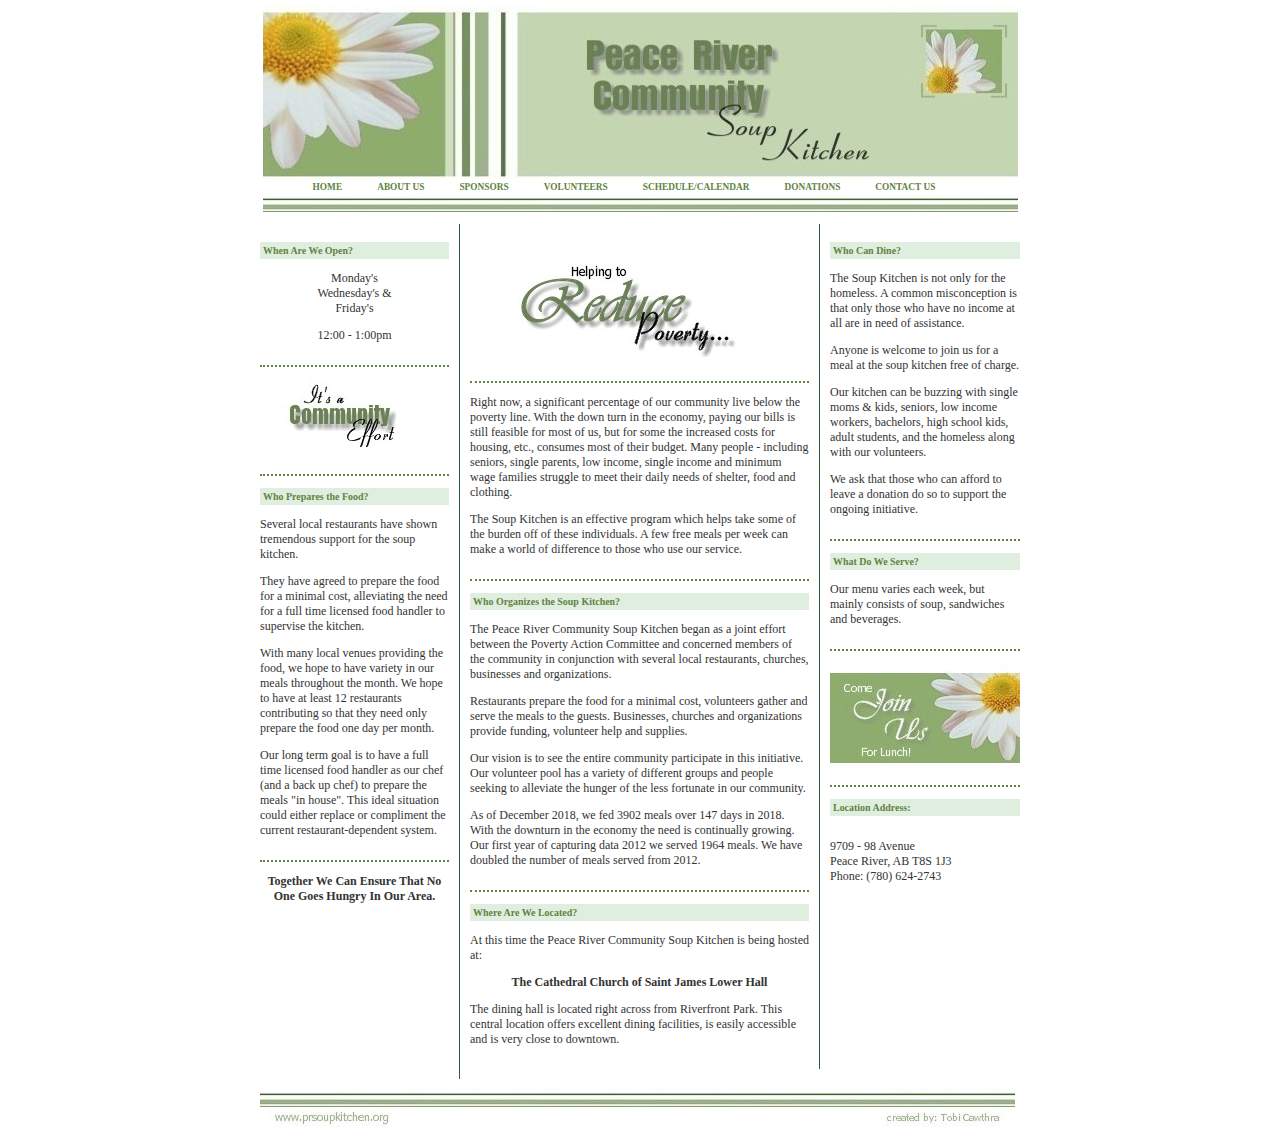
<file: aboutus.html>
<html>
  <head>
    <title>Peace River Community Soup Kitchen - About Us</title>

<link rel="stylesheet" type="text/css"
href="style.css" />

</head> 
<body>

  <font face="Verdana">

<img src="images/banner.jpg"><br>

	<a class="toolbar" href="index.html">
HOME</a>
	<a class="toolbar" href="aboutus.html">
ABOUT US</a>
	<a class="toolbar" href="sponsors.html">
SPONSORS</a>
	<a class="toolbar" href="volunteers.html">
VOLUNTEERS</a>
	<a class="toolbar" href="http://www.my.calendars.net/prsoupkitchen">
SCHEDULE/CALENDAR</a>
	<a class="toolbar" href="donations.html">
DONATIONS</a>

	<a class="toolbar" href="contactus.html">
CONTACT US</a><br>

<img src="images/stripe.jpg"><p>


<div id="frame">

<!-- left column -->
<div id="lh-col">


<h5>When Are We Open?</h5>
<p><div align="center">

	Monday's <br>
	Wednesday's & <br>
	Friday's </p>
<p>
	12:00 - 1:00pm </p> </div>


<p class="dotted"></p>

<img src="images/communityeffort.jpg">

<p class="dotted"></p>


<h5>Who Prepares the Food?</h5>

<p>Several local restaurants have shown tremendous support for the soup kitchen.  </p>
<p>They have agreed to prepare the food for a minimal cost, alleviating the need for 
a full time licensed food handler to supervise the kitchen.</p>
<p>With many local venues providing the food, we hope to have variety in our meals throughout 
the month.  We hope to have at least 12 restaurants contributing so that they need only prepare the food
one day per month.</p>

<p>Our long term goal is to have a full time licensed food handler as our chef (and a back up chef) to prepare
the meals "in house".  This ideal situation could either replace or compliment the current restaurant-dependent system. </p>
<p class="dotted"></p>

<div align="center"><b> Together We Can Ensure That No One Goes Hungry In Our Area.</b>

</div>

<br><br><br><br><br><br><br><br><br><br><br>

</div>

<!-- end of left column -->




<!-- mid column -->
<div id="mid-col">

<img src="images/reducepoverty.jpg">
<p class="dotted"></p>

<p>Right now, a significant percentage of our community live below the poverty line. With the down turn in the economy, paying our bills is still feasible for most of us, 
but for some the increased costs for housing, etc., consumes most of their budget.
Many people - including seniors, single parents, low income, single income and minimum wage families struggle to
meet their daily needs of shelter, food and clothing.</p>

<p>The Soup Kitchen is an effective program which helps take some of the burden off of these individuals.  A few free
meals per week can make a world of difference to those who use our service.</p>

<p class="dotted"></p>

<h5>Who Organizes the Soup Kitchen?</h5>

<p>The Peace River Community Soup Kitchen began as a joint effort between the Poverty Action 
Committee and concerned members of the community in conjunction with several local restaurants, 
churches, businesses and organizations.</p>
<p>Restaurants prepare the food for a minimal cost, volunteers gather and serve the meals 
to the guests. Businesses, churches and organizations provide funding, volunteer 
help and supplies.</p>
<p>Our vision is to see the entire community participate in this initiative. Our volunteer pool 
	has a variety of different groups and people seeking to alleviate the hunger of the less fortunate in our community.</p>
<p>As of December 2018, we fed 3902 meals over 147 days in 2018. 
	With the downturn in the economy the need is continually growing. 
	Our first year of capturing data 2012 we served 1964 meals. We have doubled the number of meals served from 2012.</p>


<p class="dotted"></p>

<h5>Where Are We Located?</h5>

<p>At this time the Peace River Community Soup Kitchen is being hosted at: </p>

<p><div align="center"><b>The Cathedral Church of Saint James Lower Hall</b></div></p>

The dining hall is located right across from Riverfront Park.  This central location 
offers excellent dining facilities, is easily accessible and is very close to downtown.</p>



</div>
<!-- end of mid column -->



<!-- right column -->
<div id="rh-col">


<h5>Who Can Dine?</h5>

<p>The Soup Kitchen is not only for the homeless.  A common misconception is that only those who
have no income at all are in need of assistance.</p>

<p>Anyone is welcome to join us for a meal at the soup kitchen free of charge.</p>
<p>Our kitchen can be buzzing with single moms & kids, seniors, low income workers, bachelors, 
	high school kids, adult students, and the homeless along with our volunteers.</p>
<p>We ask that those who can afford to leave a donation do so to support the ongoing initiative.</p>


<p class="dotted"></p>

<h5>What Do We Serve?</h5>

<p>Our menu varies each week, but mainly consists of soup, sandwiches and beverages.</p>

<p class="dotted"></p>

<img src="images/flowerjoinus.jpg">


<p class="dotted"></p>

<h5>Location Address:</h5><br>


9709 - 98 Avenue <br>
Peace River, AB  T8S 1J3 <br>
Phone: (780) 624-2743 




</div>
<!-- end of right column -->



<!-- Footer -->
<div id="ftr">

<img src="images/stripebottom.jpg">
prsoupkitchen.org

</div>
<!-- end of Footer -->

  </div>
  </body>
</html>
</file>
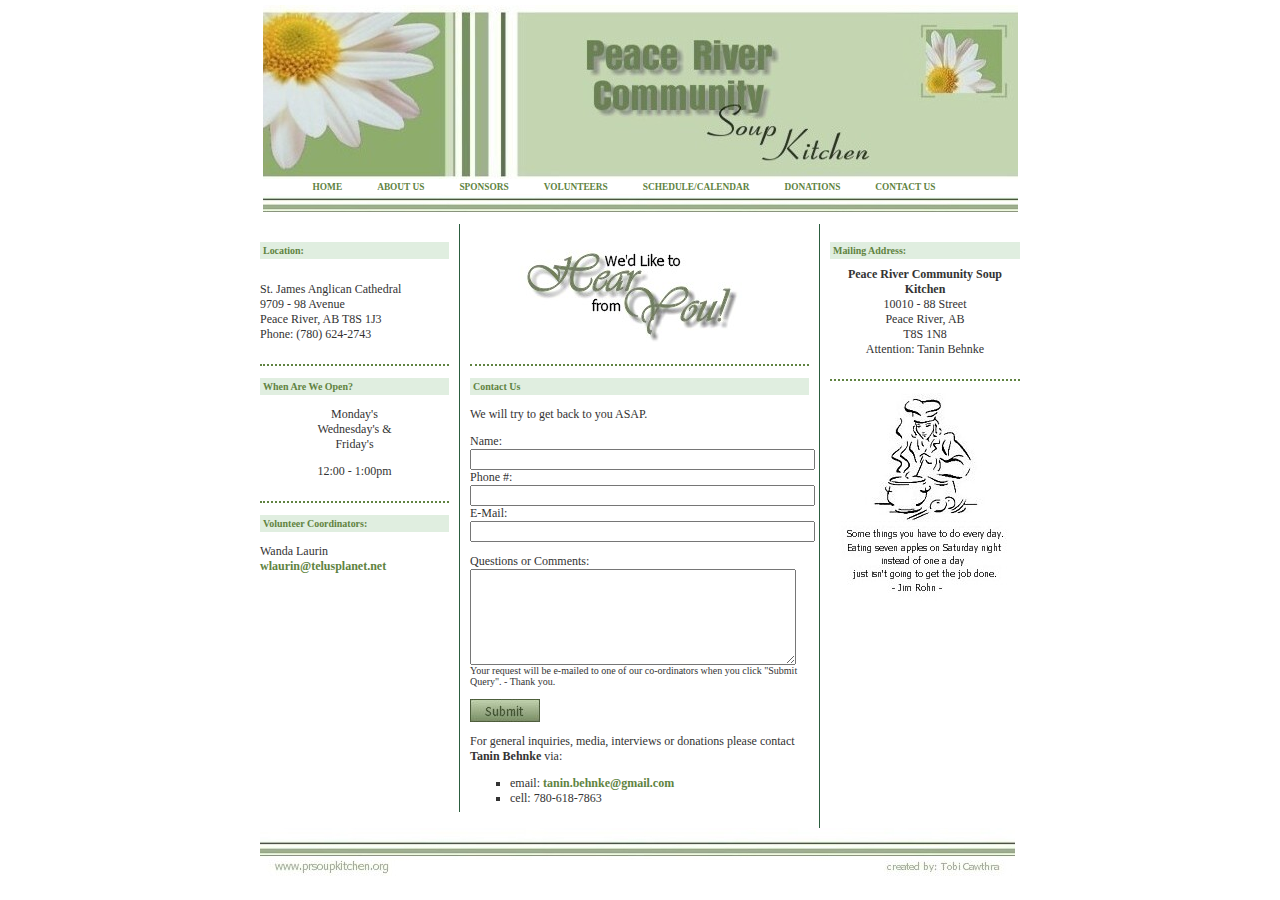
<file: contactus.html>
<html>
  <head>
    <title>Peace River Community Soup Kitchen Contact Us</title>

<link rel="stylesheet" type="text/css"
href="style.css" />

</head> 
<body>


  <font face="Verdana">

<img src="images/banner.jpg"><br>

	<a class="toolbar" href="index.html">
HOME</a>
	<a class="toolbar" href="aboutus.html">
ABOUT US</a>
	<a class="toolbar" href="sponsors.html">
SPONSORS</a>
	<a class="toolbar" href="volunteers.html">
VOLUNTEERS</a>
	<a class="toolbar" href="http://www.my.calendars.net/prsoupkitchen">
SCHEDULE/CALENDAR</a>
	<a class="toolbar" href="donations.html">
DONATIONS</a>

	<a class="toolbar" href="contactus.html">
CONTACT US</a><br>

<img src="images/stripe.jpg"><p>


<div id="frame">

<!-- left column -->
<div id="lh-col">

<h5>Location:</h5><br>

St. James Anglican Cathedral<br>
9709 - 98 Avenue <br>
Peace River, AB  T8S 1J3 <br>
Phone: (780) 624-2743 

<p class="dotted"></p>

<h5>When Are We Open?</h5>
<p><div align="center">

	Monday's <br>
	Wednesday's & <br>
	Friday's </p>
<p>
	12:00 - 1:00pm </p> </div>

<p class="dotted"></p>


<h5>Volunteer Coordinators:</h5><p>

Wanda Laurin<br>
<A href="mailto:wlaurin@telusplanet.net">wlaurin@telusplanet.net </A>
<p>
<p>&nbsp;</p>
<p>&nbsp;</p>
<p>&nbsp;</p>
<p>&nbsp;</p>
<p>&nbsp;</p>
<p>&nbsp;</p>
<p>&nbsp;</p>
<p>&nbsp;</p>
</div>
<!-- end of left column -->




<!-- mid column -->
<div id="mid-col">

<img src="images/hearfromyou.jpg">
<p class="dotted"></p>

<h5>Contact Us</h5>

<p>We will try to get back to you ASAP.</p>


<FORM METHOD="POST" ACTION="mailto:tanin.behnke@gmail.com?subject= General Inquiry - Soup Kitchen" ENCTYPE="text/plain">

<font face="verdana">


  Name: &nbsp;  &nbsp;
  <INPUT TYPE="text" NAME="name " SIZE="40"><br>
  Phone #: <INPUT TYPE="text" NAME="phone number " SIZE="40"><br>
  E-Mail: &nbsp; &nbsp; <INPUT TYPE="text" NAME="email " SIZE=" 40"><p>

Questions or Comments:<br>

<TEXTAREA NAME="comment " ROWS=6 COLS=38 WRAP="virtual">
</TEXTAREA><br>

<small>Your request will be e-mailed to one of our co-ordinators when you click "Submit Query".
- Thank you. </small><p>

<INPUT TYPE="image" SRC="images/submit.jpg" HEIGHT="23" WIDTH="70" BORDER=0 ALT="submit">

</FORM>

<p>For general inquiries, media, interviews or donations please contact <b>Tanin Behnke</b> via: 
<ul>
<li>email: <A href="mailto:tanin.behnke@gmail.com">tanin.behnke@gmail.com</A></li>
<li>cell: 780-618-7863</li>
</ul>

</div>
<!-- end of mid column -->



<!-- right column -->
<div id="rh-col">


<h5>Mailing Address:</h5><div align="center">
<b>
Peace River Community Soup Kitchen <br>
</b>
10010 - 88 Street <br>
Peace River, AB <br>
T8S 1N8<br>
Attention: Tanin Behnke
</div>


<p class="dotted"></p>

<div align="center">
<img src="images/chefquote2.jpg"></div>


</div>
<!-- end of right column -->



<!-- Footer -->
<div id="ftr">

<img src="images/stripebottom.jpg">
prsoupkitchen.org

</div>
<!-- end of Footer -->


  </div>
  </body>
</html>
</file>
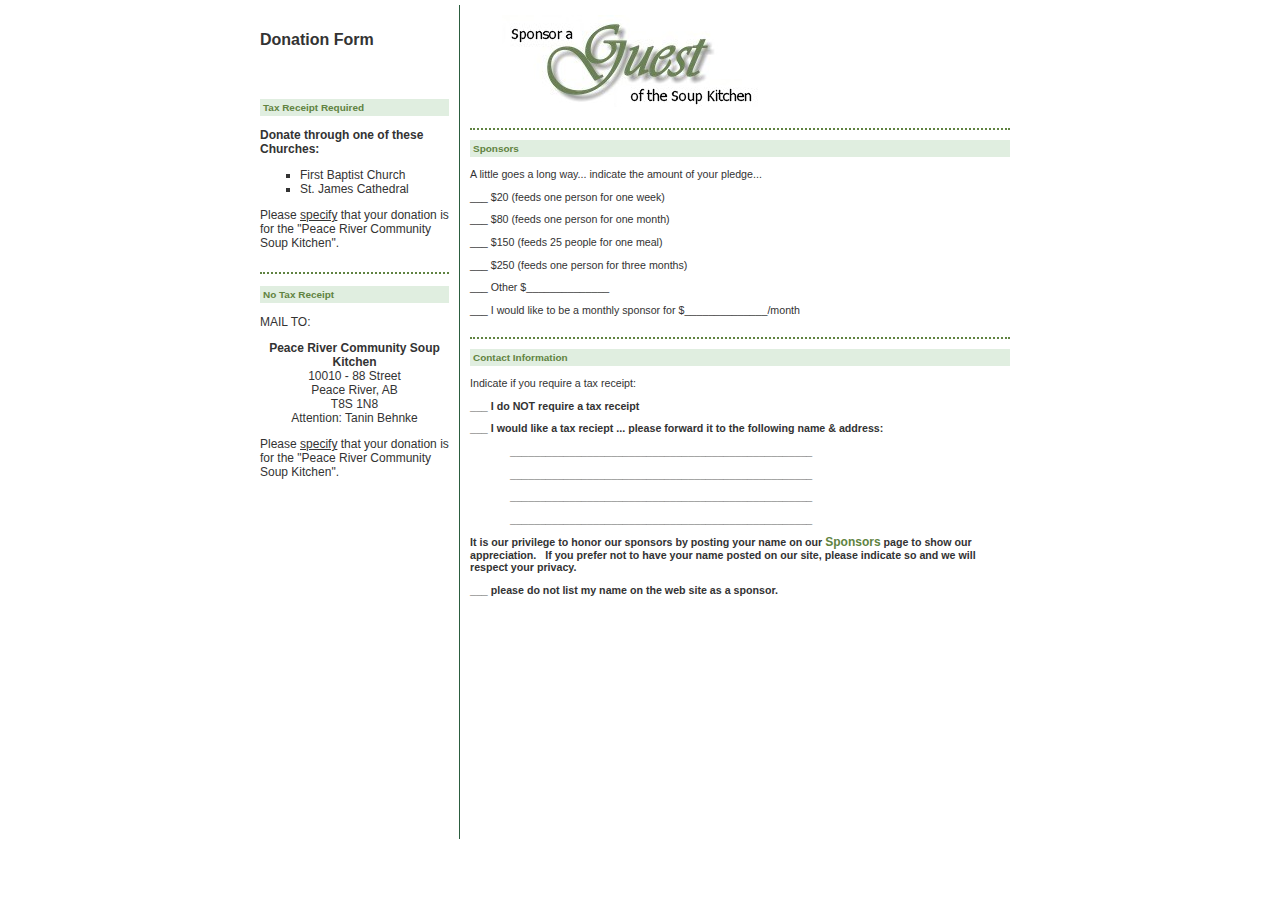
<file: donate.html>
<html>
  <head>
    <title>Peace River Community Soup Kitchen - Donation Form</title>

<link rel="stylesheet" type="text/css"
href="style.css" />
  <style type="text/css">
<!--
.style1 {
	font-size: 12pt;
	font-weight: bold;
}
-->
  </style>
  </head> 
<body>


<div id="frame">



<!-- left column -->
<div id="lh-col">

<p class="style1">Donation Form</p>
<p class="style1">&nbsp;</p>
<h5>Tax Receipt Required</h5>

<p><b>Donate through one of these Churches:</b></p>

<ul><li>First Baptist Church
<li>St. James Cathedral
</ul>

<p> Please <u>specify</u> that your donation is for the "Peace River Community Soup Kitchen".</p>


<p class="dotted"></p>

<h5>No Tax Receipt</h5><p>

<p>MAIL TO:</p><div align="center">
  <p><b>
    
    Peace River Community Soup Kitchen </b><br>
    10010 - 88 Street <br>
    Peace River, AB <br>
    T8S 1N8 <br>
	Attention: Tanin Behnke </p>
  </div>

<p> Please <u>specify</u> that your donation is for the "Peace River Community Soup Kitchen".</p>

<p>&nbsp;</p>
<p>&nbsp;</p>
<p>&nbsp;</p>
<p>&nbsp;</p>
<p>&nbsp;</p>
<p>&nbsp;</p>
<p>&nbsp;</p>
<p>&nbsp;</p>
<p>&nbsp;</p>
<p>&nbsp;</p>
<p>&nbsp;</p>
<p>&nbsp;</p>
<p>&nbsp;</p>
</div>
<!-- end of left column -->



<!-- mid column -->
<div id="mid-col2">


<img src="images/sponsorguest.jpg">

<p class="dotted"></p>



<a><h5>Sponsors</h5></a>

<p>A little goes a long way... indicate the amount of your pledge...</p>

<p>___ $20  (feeds one person for one week) 
<p>___ $80  (feeds one person for one month) 
<p>___ $150 (feeds 25 people for one meal) 
<p>___ $250 (feeds one person for three months)
<p>___ Other $______________  
<p>___ I would like to be a monthly sponsor for $______________/month</p>



<p class="dotted"></p>

<a><h5>Contact Information</h5></a>

<p>Indicate if you require a tax receipt:</p><b>

<p>___ I do NOT require a tax receipt
<p>___ I would like a tax reciept  ... please forward it to the following name & address:
<blockquote>

___________________________________________________ <p>
___________________________________________________ <p>
___________________________________________________ <p>
___________________________________________________ <p>

</blockquote>


<p>It is our privilege to honor our sponsors by posting your name on our <a href="sponsors.html">Sponsors</a> 
page to show our appreciation. &nbsp  If you prefer not to have your name posted on our site, please indicate so and we will respect
your privacy.</p>

<p>___ please <b>do not</b> list my name on the web site as a sponsor.</p>


</div>
<!-- end of mid column -->



<!-- Footer -->
<div id="ftr">

&nbsp

</div>
<!-- end of Footer -->

  
  </body>
</html>
</file>
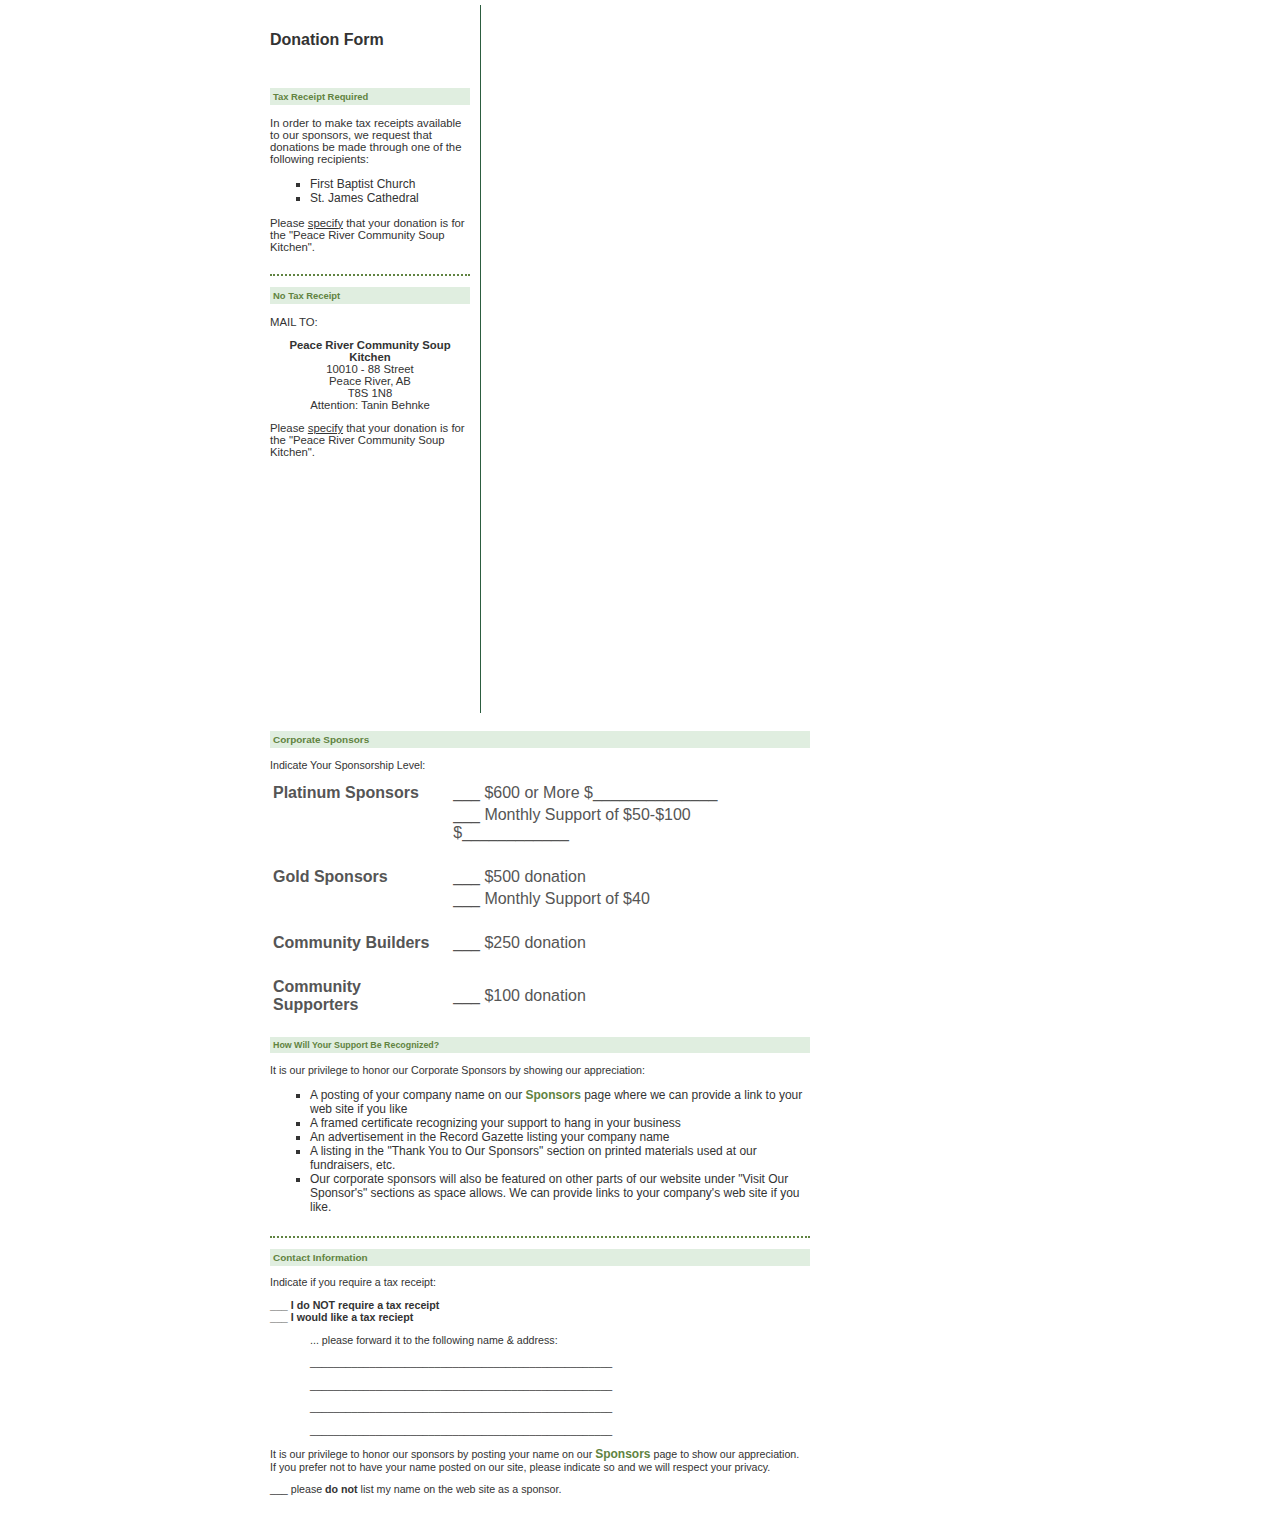
<file: donate2.html>
<html>
  <head>
    <title>Peace River Community Soup Kitchen - Donation Form (Corporate Sponsors)</title>

<link rel="stylesheet" type="text/css"
href="style.css" />

<style type="text/css">
<!--
.style1 {font-weight: bold}
.style2 {
	font-size: 12pt;
	font-weight: bold;
}
-->
</style>
</head> 
<body>


<div id="frame">


<!-- left column -->
<div id="lh-col2">
<p class="style2">Donation Form</p>
<p class="style1">&nbsp;</p>

<h5>Tax Receipt Required</h5>

<p>In order to make tax receipts available to our sponsors, 
we request that donations be made through one of the following recipients:</p>


<ul><li>First Baptist Church
<li>St. James Cathedral
</ul>

<p> Please <u>specify</u> that your donation is for the "Peace River Community Soup Kitchen".</p>


<p class="dotted"></p>

<h5>No Tax Receipt</h5><p>

<p>MAIL TO:</p>
<div align="center"><b>

Peace River Community Soup Kitchen </b><br>
10010 - 88 Street <br>
Peace River, AB <br>
T8S 1N8<br>
Attention: Tanin Behnke </div>

<p> Please <u>specify</u> that your donation is for the "Peace River Community Soup Kitchen".</p>

<p>&nbsp;</p>
<p>&nbsp;</p>
<p>&nbsp;</p>
<p>&nbsp;</p>
<p>&nbsp;</p>
<p>&nbsp;</p>
<p>&nbsp;</p>
<p>&nbsp;</p>
<p>&nbsp;</p>
<p>&nbsp;</p>
</div>
<!-- end of left column -->





<!-- mid column -->
<div id="mid-col2">

<a><h5>Corporate Sponsors</h5></a>

<p>Indicate Your Sponsorship Level:</p>


<table>
<tr>
<td><b>Platinum Sponsors</b>
</td>
<td> ___ $600 or More $______________
</td>
</tr>
<tr>
<td>
</td>
<td> ___ Monthly Support of $50-$100 $____________
</td>
</tr>
<tr>
  <td>&nbsp;</td>
  <td></td></tr>
<tr>
<td><b>Gold Sponsors</b>
</td>
<td>  ___ $500 donation
</td>
</tr>
<tr>
<td>
</td>
<td> ___ Monthly Support of $40
</td>
</tr>
<tr><td>&nbsp;</td><td></td></tr>
<tr>
<td><b>Community Builders</b>
</td>
<td>  ___ $250 donation
</td>
</tr>
<tr><td>&nbsp;</td><td></td></tr>
<tr>
<td><b>Community Supporters</b>
</td>
<td>  ___ $100 donation
</td>
</tr>
</table>

<br>

<h5>How Will Your Support Be Recognized?</h5>
<p>It is our privilege to honor our Corporate Sponsors by showing our appreciation:

<ul>
<li> A posting of your company name on our <a href="sponsors.html">Sponsors</a> page where we can provide a link to your web site if you like
<li> A framed certificate recognizing your support to hang in your business 
<li> An advertisement in the Record Gazette listing your company name
<li> A listing in the "Thank You to Our Sponsors" section on printed materials used at our fundraisers, etc.
<li> Our corporate sponsors will also be featured on other parts of our website under "Visit Our Sponsor's" sections as space allows.
We can provide links to your company's web site if you like.</p>
</ul>


<p class="dotted"></p>

<a><h5>Contact Information</h5></a>

<p>Indicate if you require a tax receipt:</p><b>

<p>___ I do NOT require a tax receipt
<br>___ I would like a tax reciept </b>

<blockquote>
... please forward it to the following name & address:<p>

___________________________________________________ <p>
___________________________________________________ <p>
___________________________________________________ <p>
___________________________________________________ <p>

</blockquote>


<p>It is our privilege to honor our sponsors by posting your name on our <a href="sponsors.html">Sponsors</a> 
page to show our appreciation. &nbsp  If you prefer not to have your name posted on our site, please indicate so and we will respect
your privacy.</p>

<p>___ please <b>do not</b> list my name on the web site as a sponsor.</p>


</div>
<!-- end of mid column -->



<!-- Footer -->
<div id="ftr">

&nbsp

</div>
<!-- end of Footer -->

  
</body>
</html>
</file>
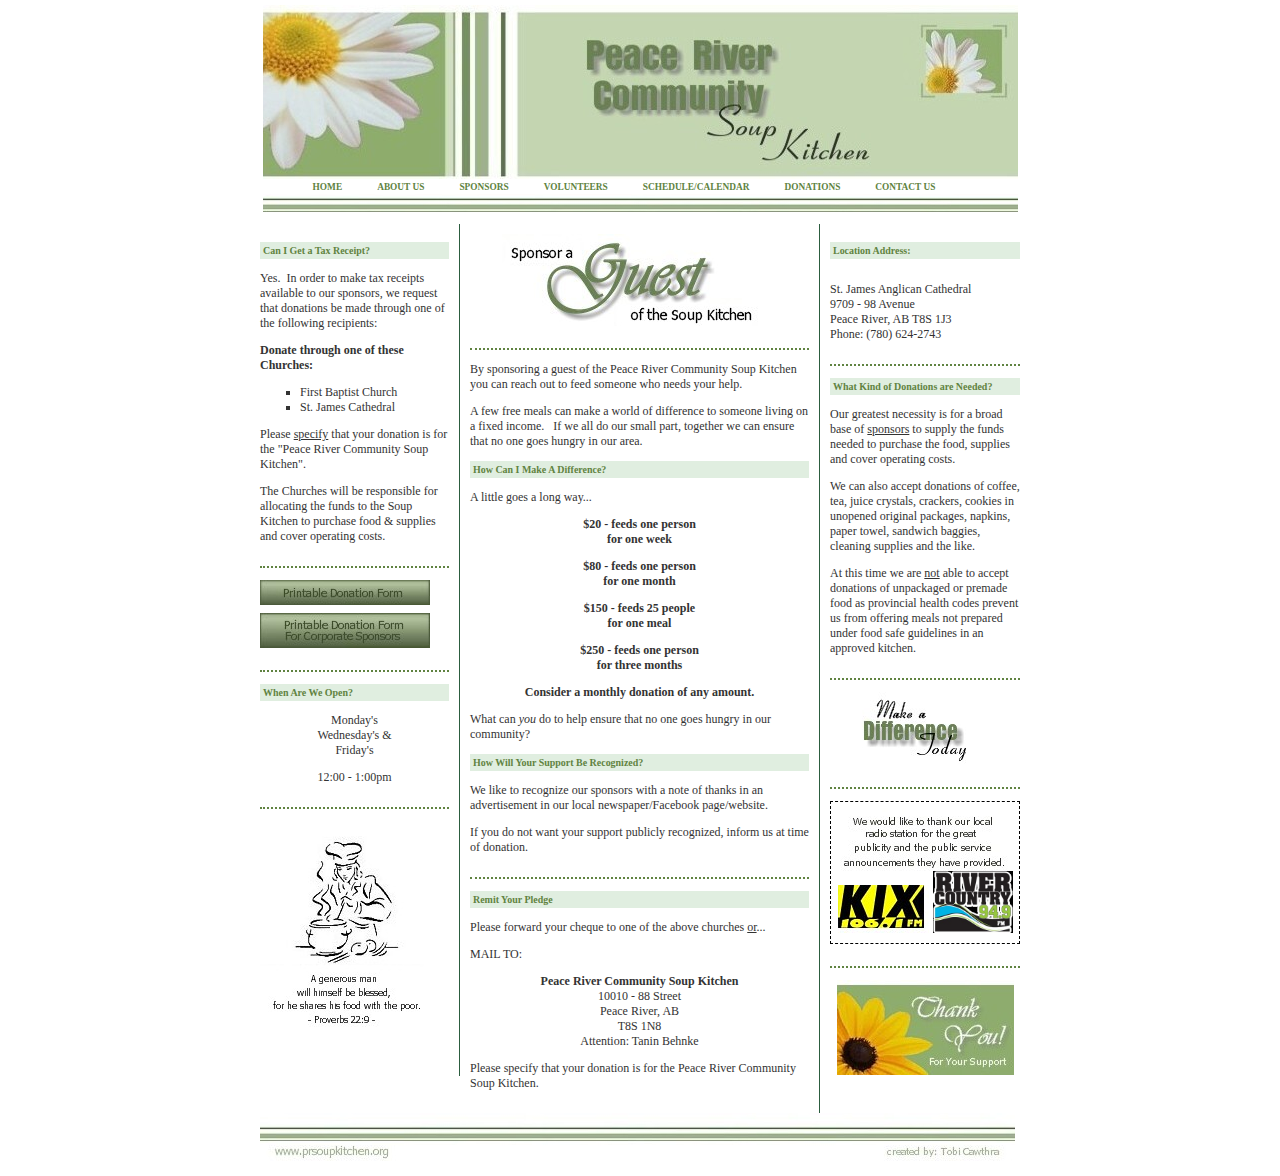
<file: donations.html>
<html>
  <head>
    <title>Peace River Community Soup Kitchen - Donations</title>

<link rel="stylesheet" type="text/css"
href="style.css" />
  </head> 
<body>


  <font face="Verdana">

<img src="images/banner.jpg"><br>

	<a class="toolbar" href="index.html">
HOME</a>
	<a class="toolbar" href="aboutus.html">
ABOUT US</a>
	<a class="toolbar" href="sponsors.html">
SPONSORS</a>
	<a class="toolbar" href="volunteers.html">
VOLUNTEERS</a>
	<a class="toolbar" href="http://www.my.calendars.net/prsoupkitchen">
SCHEDULE/CALENDAR</a>
	<a class="toolbar" href="donations.html">
DONATIONS</a>

	<a class="toolbar" href="contactus.html">
CONTACT US</a><br>

<img src="images/stripe.jpg"><p>

<div id="frame">

<!-- left column -->
<div id="lh-col">



<h5>Can I Get a Tax Receipt?</h5>

<p>Yes.&nbsp; In order to make tax receipts available to our sponsors, 
we request that donations be made through one of the following recipients:</p>

<p><b>Donate through one of these Churches:</b> </p>

<ul>
<li>First Baptist Church
<li>St. James Cathedral
</ul>

<p> Please <u>specify</u> that your donation is for the "Peace River Community Soup Kitchen".</p>

<p> The Churches will  be responsible for allocating the funds 
to the Soup Kitchen to purchase food & supplies and cover operating costs. </p>


<p class="dotted"></p>


<p class="short"><a href="donate.html" target="_top">
  <img src="images/donate.jpg" border=0></a></p>

<p class="short"><a href="donate2.html" target="_top">
  <img src="images/donatecorp.jpg" border=0></a></p>


<p class="dotted"></p>

<h5>When Are We Open?</h5>

<p align="center">Monday's <br/>
Wednesday's & <br/>
  Friday's</p>
  
<p align="center">12:00 - 1:00pm </p>

<p class="dotted"></p>
<br>

<img src="images/chefquote1.jpg">

<p>&nbsp;</p>

</div>

<!-- end of left column -->




<!-- mid column -->
<div id="mid-col">

<img src="images/sponsorguest.jpg">
<p class="dotted"></p>

<p>By sponsoring a guest of the Peace River Community Soup Kitchen you can reach out 
to feed someone who needs your help.</p>

<p>A few free meals can make a world of difference to someone living on a fixed income. &nbsp
If we all do our small part, together we can ensure that no one goes hungry in our area.</p>


<h5>How Can I Make A Difference?</h5>

<p>A little goes a long way...</p><div align="center"><b>

<p>$20 - feeds one person <br> for one week</p>
<p>$80 - feeds one person <br> for one month</p>
<p>$150 - feeds 25 people <br> for one meal</p>
<p>$250 - feeds one person <br> for three months</p>
<p>Consider a monthly donation of any amount.</p></b></div>


<p>What can <i>you</i> do to help ensure that no one goes hungry in our community?</p>


<h5>How Will Your Support Be Recognized?</h5>
<p>We like to recognize our sponsors with a note of thanks in an advertisement in our local
newspaper/Facebook page/website.</p>
<p>If you do not want your support publicly recognized, inform us at time of donation.</p>
<p class="dotted"></p>

<h5>Remit Your Pledge</h5>

<p>Please forward your cheque to  one of the above churches <u>or</u>...</p>

<p>MAIL TO:</p>
<div align="center"><b>

Peace River Community Soup Kitchen </b><br>
10010 - 88 Street
<br>
Peace River, AB <br>
T8S 1N8<br>
Attention: Tanin Behnke </div>

<p>Please specify that your donation is for the Peace River Community Soup Kitchen.</p>

</div>
<!-- end of mid column -->



<!-- right column -->
<div id="rh-col">



<h5>Location Address:</h5><br>

St. James Anglican Cathedral<br>
9709 - 98 Avenue <br>
Peace River, AB  T8S 1J3 <br>
Phone: (780) 624-2743 



<p class="dotted"></p>

<h5>What Kind of Donations are Needed?</h5>

<p>Our greatest necessity is for a broad base of <u>sponsors</u> to supply the funds needed to purchase the food, supplies and cover operating costs.</p>
<p>We can also accept donations of coffee, tea, juice crystals, crackers, cookies in unopened original
packages, napkins, paper towel, sandwich baggies, cleaning supplies and the like.</p>
<p>At this time we are <u>not</u> able to accept donations of unpackaged or premade 
  food as provincial health codes prevent us from offering meals not prepared under food safe guidelines in an approved kitchen.</p>


<p class="dotted"></p>
<img src="images/difference.jpg">
<p class="dotted"></p>

<table class="sample">
<tr>
	<td align="center"><img src="images/radio.jpg" border=0>
<a href="http://www.kix106.net/">
  <img src="images/kix.jpg" border=0></a>
<a href="http://www.ylcountry.com/">
  <img src="images/yl.jpg" border=0 width="80px"></a>
</td>
</tr>
</table>

<p class="dotted"></p>

<div align="center">
<img src="images/flowerthankyou.jpg">
</div>

</div>
<!-- end of right column -->



<!-- Footer -->
<div id="ftr">

<img src="images/stripebottom.jpg">
prsoupkitchen.org

</div>
<!-- end of Footer -->


  </div>
  </body>
</html>
</file>
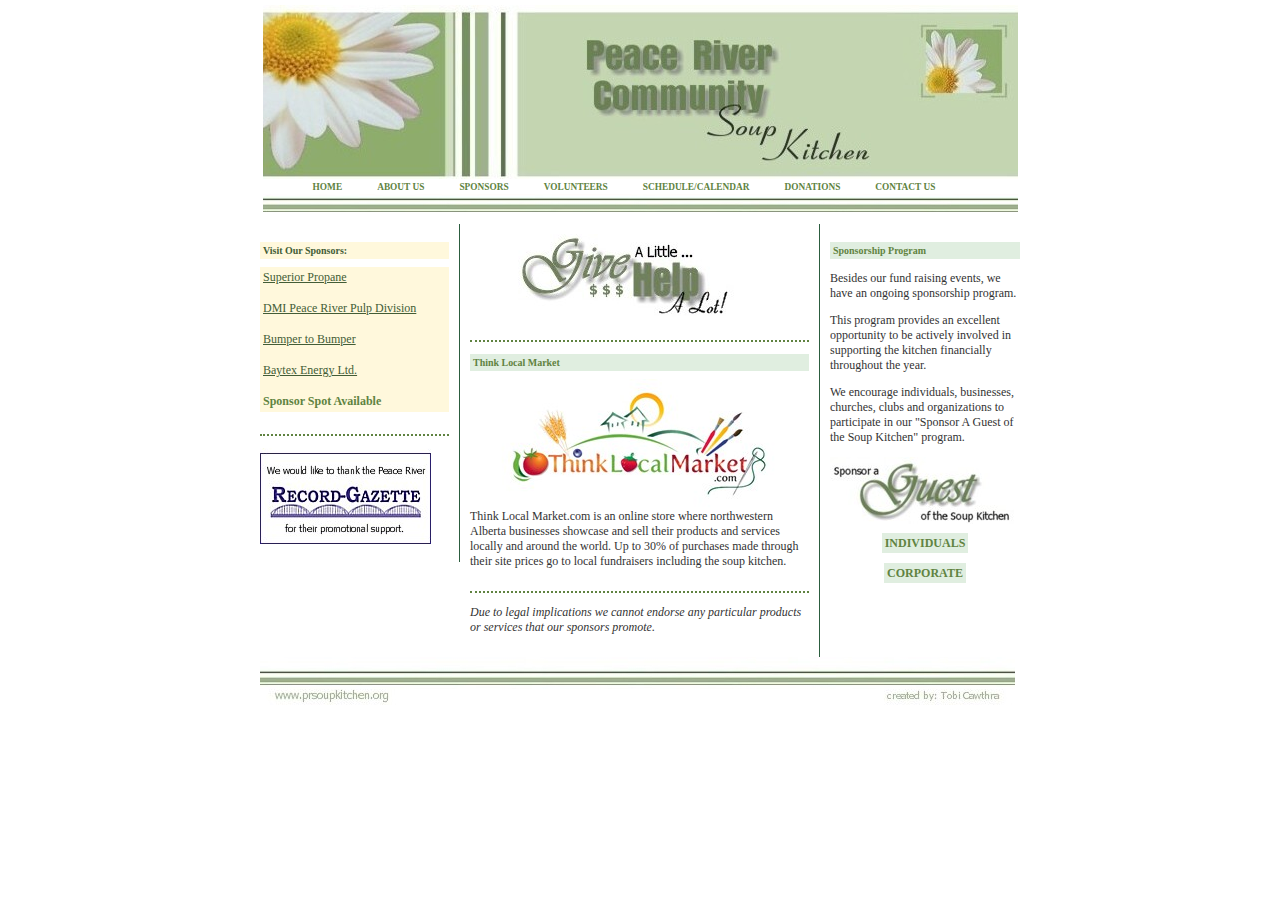
<file: fundraising.html>
<html>
  <head>
    <title>Peace River Community Soup Kitchen - Visit Our Sponsors</title>

<link rel="stylesheet" type="text/css"
href="style.css" />

</head> 
<body>


   <font face="Verdana">

<img src="images/banner.jpg"><br>

	<a class="toolbar" href="index.html">
HOME</a>
	<a class="toolbar" href="aboutus.html">
ABOUT US</a>
	<a class="toolbar" href="sponsors.html">
SPONSORS</a>
	<a class="toolbar" href="volunteers.html">
VOLUNTEERS</a>
	<a class="toolbar" href="http://www.my.calendars.net/prsoupkitchen">
SCHEDULE/CALENDAR</a>
	<a class="toolbar" href="donations.html">
DONATIONS</a>

	<a class="toolbar" href="contactus.html">
CONTACT US</a><br>

<img src="images/stripe.jpg"><p>

<div id="frame">

<!-- left column -->
<div id="lh-col">

<h5 class="sponsor">Visit Our Sponsors:</h5>
<table border="0" bgcolor="#FFF8DC" width=100%><tr><td>

<a class="sponsor" href="http://www.superiorpropane.com/external/bins/index.asp?lang=1" target="_top">
  Superior Propane</a><p>

<p><a class="sponsor" href="http://www.dmi.ca/prpd/" target="top">
DMI Peace River Pulp Division</a></p>

<p><a class="sponsor" href="http://www.bumpertobumper.ca/" target="top">
Bumper to Bumper</a></p>

<p><a class="sponsor" href="http://www.baytex.ab.ca" target="top">
  Baytex Energy Ltd.</a></p>

<p><a href="plug.html">
  Sponsor Spot Available</a></p>
  
</td></tr></table>

<p class="dotted"></p>




<p class="short"><a href="http://www.prrecordgazette.com/" target="_top">
  <img src="images/recordgazette.jpg" border=0></a></p>




</div>
<!-- end of left column -->




<!-- mid column -->
<div id="mid-col">


<img src="images/givealittle.jpg">
<p class="dotted"></p>


<h5>Think Local Market </h5>
<a href="http://www.thinklocalmarket.com" target="_top"><img src="images/thinklocal.jpg" border=0></a>

Think Local Market.com is an online store where northwestern Alberta businesses showcase and sell their products and services locally and around the world. Up to 30% of purchases made through their site prices go to local fundraisers including the soup kitchen.  
<p class="dotted"></p>
<p><i>Due to legal implications we cannot endorse any particular products or services that our sponsors promote.</i></p>


</div>
<!-- end of mid column -->



<!-- right column -->
<div id="rh-col">

<h5>Sponsorship Program</h5>

<p>Besides our fund raising events, we have an ongoing sponsorship program.</p>

<p>This program provides an excellent opportunity to be actively involved in supporting the kitchen
financially throughout the year. </p>

<p>We encourage individuals, businesses, churches, clubs and organizations to participate in our 
"Sponsor A Guest of the Soup Kitchen" program.</p>

<img src="images/sponsorguest2.jpg"><p><div align="center">

<a class="highlight" href="donations.html">
  INDIVIDUALS</a><br><br>

<a class="highlight" href="donations.html#corporate">
  CORPORATE</a><br></div>





</div>
<!-- end of right column -->



<!-- Footer -->
<div id="ftr">

<img src="images/stripebottom.jpg">
prsoupkitchen.org

</div>
<!-- end of Footer -->


  </div>
  </body>
</html>
</file>
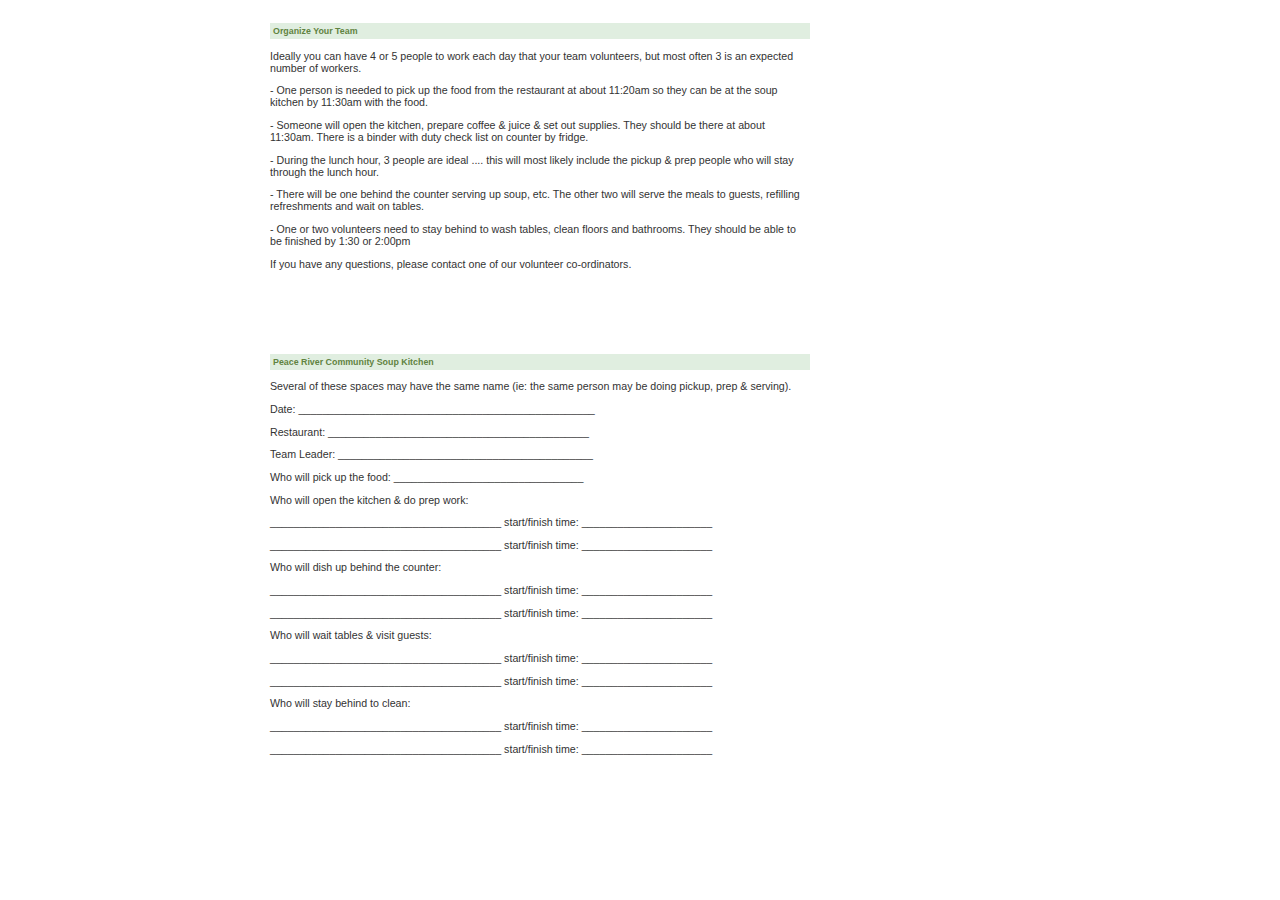
<file: organize.html>
<html>
  <head>
    <title>Peace River Community Soup Kitchen - Organize Your Team</title>

<link rel="stylesheet" type="text/css"
href="style.css" />

</head> 
<body>


<div id="frame">

<!-- left column -->
<div id="mid-col2">

<h5>Organize Your Team</h5><p>


<p>Ideally you can have 4 or 5 people to work each day that your team volunteers, but most often 3 is an expected number of workers.</p>

<p> - One person is needed to pick up the food from the restaurant at about 11:20am so they can be at the soup kitchen by 11:30am with the food.</p>

<p> - Someone will open the kitchen, prepare coffee & juice & set out supplies. They should be there at about 11:30am. There is a binder with duty check list on counter by fridge.</p>

<p> - During the lunch hour, 3 people are ideal .... this will most likely include the pickup & prep people who will stay through the lunch hour.</p>

<p> - There will be one behind the counter serving up soup, etc. The other two will serve the meals to guests, refilling refreshments and wait on tables.</p>

<p> - One or two volunteers need to stay behind to wash tables, clean floors and bathrooms. They should be able to be finished by 1:30 or 2:00pm</p>

<p> If you have any questions, please contact one of our volunteer co-ordinators.</p>


<p>&nbsp;</p>
<p>&nbsp;</p>

</div>
<!-- end of left column -->



<!-- mid column -->
<div id="mid-col2">

<h5>Peace River Community Soup Kitchen</h5>

<p>Several of these spaces may have the same name (ie: the same person 
may be doing pickup, prep & serving).</p>


<p>Date: __________________________________________________ </p>

<p>Restaurant: ____________________________________________ </p>

<p>Team Leader: ___________________________________________ </p>

<p> Who will pick up the food: ________________________________

<p> Who will open the kitchen & do prep work: 

<p> _______________________________________ start/finish time: ______________________

<p> _______________________________________ start/finish time: ______________________

<p> Who will dish up behind the counter:

<p> _______________________________________ start/finish time: ______________________

<p> _______________________________________ start/finish time: ______________________

<p> Who will wait tables & visit guests: 

<p> _______________________________________ start/finish time: ______________________

<p> _______________________________________ start/finish time: ______________________

<p> Who will stay behind to clean: 

<p> _______________________________________ start/finish time: ______________________

<p> _______________________________________ start/finish time: ______________________



</div>
<!-- end of mid column -->



<!-- Footer -->
<div id="ftr">

&nbsp

</div>
<!-- end of Footer -->

  
  </body>
</html>
</file>
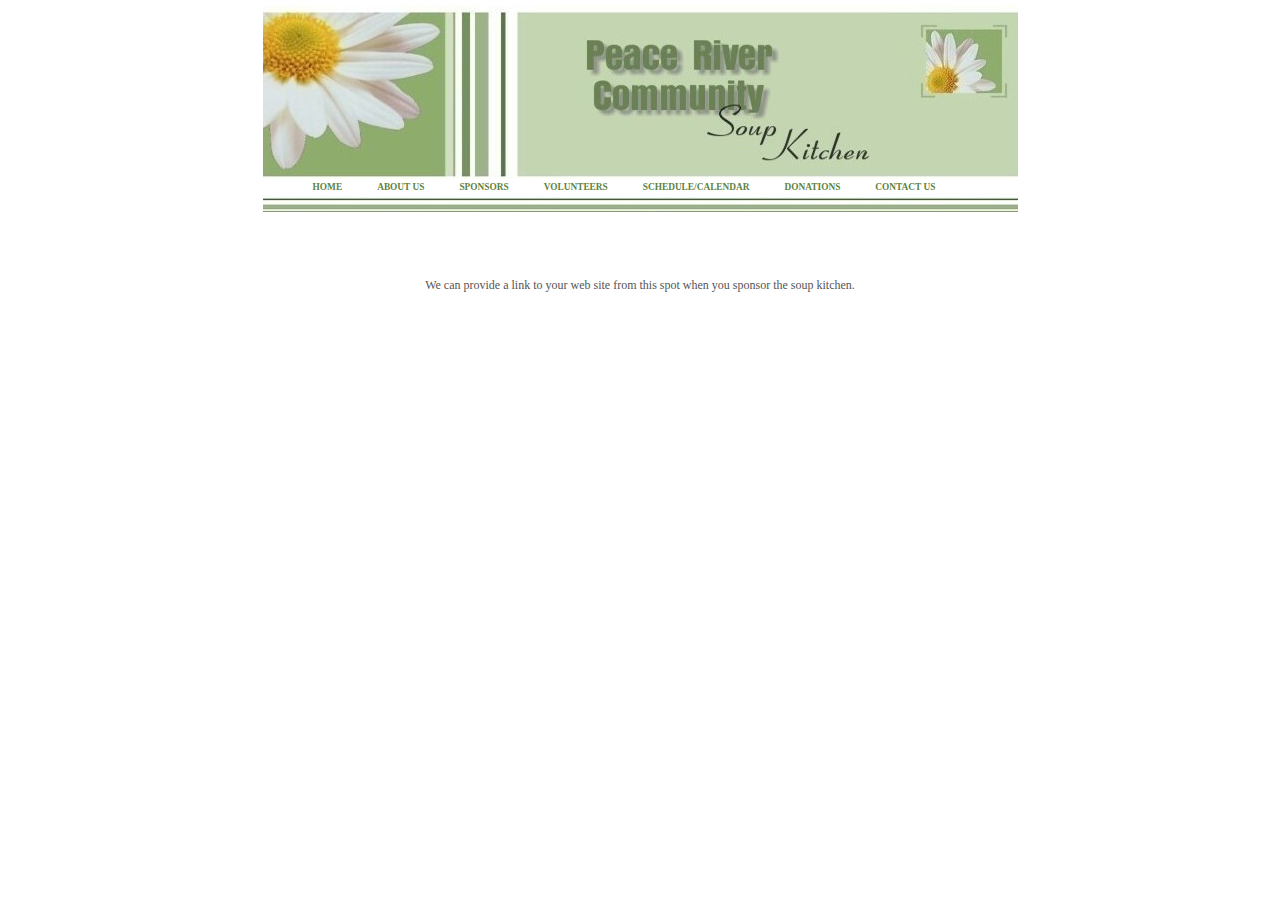
<file: plug.html>
<html>
  <head>
    <title>Peace River Community Soup Kitchen - Plug for Sponsors</title>

<link rel="stylesheet" type="text/css"
href="style.css" />

</head> 
<body>

  <font face="Verdana">

<img src="images/banner.jpg"><br>

	<a class="toolbar" href="index.html">
HOME</a>
	<a class="toolbar" href="aboutus.html">
ABOUT US</a>
	<a class="toolbar" href="sponsors.html">
SPONSORS</a>
	<a class="toolbar" href="volunteers.html">
VOLUNTEERS</a>
	<a class="toolbar" href="http://www.my.calendars.net/prsoupkitchen">
SCHEDULE/CALENDAR</a>
	<a class="toolbar" href="donations.html">
DONATIONS</a>

	<a class="toolbar" href="contactus.html">
CONTACT US</a><br>

<img src="images/stripe.jpg"><p>


<p>&nbsp;</p>
<p>&nbsp;</p>

<p> We can provide a link to your web site from this spot when you sponsor the soup kitchen.</p>

  </div>
  </body>
</html>
</file>
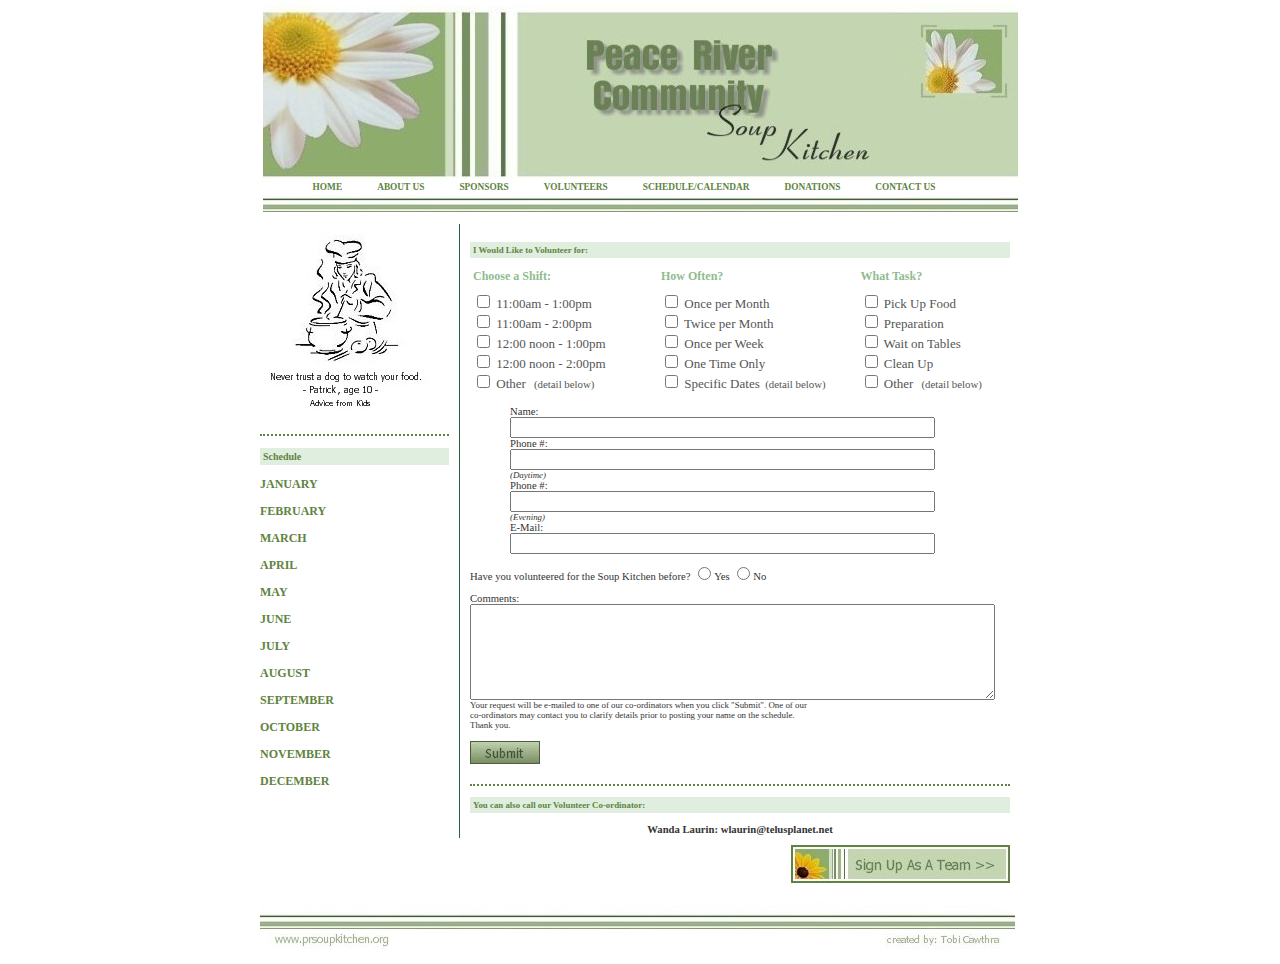
<file: signup.html>
<html>
  <head>
    <title>Peace River Community Soup Kitchen - Sign Up</title>

<link rel="stylesheet" type="text/css"
href="style.css" />

</head> 
<body>

  <font face="Verdana">

<img src="images/banner.jpg"><br>

	<a class="toolbar" href="index.html">
HOME</a>
	<a class="toolbar" href="aboutus.html">
ABOUT US</a>
	<a class="toolbar" href="sponsors.html">
SPONSORS</a>
	<a class="toolbar" href="volunteers.html">
VOLUNTEERS</a>
	<a class="toolbar" href="http://www.my.calendars.net/prsoupkitchen">
SCHEDULE/CALENDAR</a>
	<a class="toolbar" href="donations.html">
DONATIONS</a>

	<a class="toolbar" href="contactus.html">
CONTACT US</a><br>

<img src="images/stripe.jpg"><p>


<div id="frame">

<!-- left column -->
<div id="lh-col">


<img src="images/chefquote5.jpg">

<p class="dotted"></p>


<h5>Schedule</h5>
<p>


	<a href="http://calsnet.net/prsoupkitchen/d01/01/2007">
JANUARY</a><p>
	<a href="http://calsnet.net/prsoupkitchen/d01/02/2007">
FEBRUARY</a><p>
	<a href="http://calsnet.net/prsoupkitchen/d01/03/2007">
MARCH	</a><p>
	<a href="http://calsnet.net/prsoupkitchen/d01/04/2007">
APRIL	</a><p>
	<a href="http://calsnet.net/prsoupkitchen/d01/05/2007">
MAY	</a><p>
	<a href="http://calsnet.net/prsoupkitchen/d01/06/2007">
JUNE	</a><p>
	<a href="http://calsnet.net/prsoupkitchen/d01/07/2007">
JULY	</a><p>
	<a href="http://calsnet.net/prsoupkitchen/d01/08/2007">
AUGUST	</a><p>
	<a href="http://calsnet.net/prsoupkitchen/d01/09/2007">
SEPTEMBER</a><p>
	<a href="http://calsnet.net/prsoupkitchen/d01/10/2007">
OCTOBER	</a><p>
	<a href="http://calsnet.net/prsoupkitchen/d01/11/2007">
NOVEMBER</a><p>
	<a href="http://calsnet.net/prsoupkitchen/d01/12/2007">
DECEMBER</a>

<p>&nbsp;</p>

</div>
<!-- end of left column -->




<!-- mid column -->
<div id="mid-col2">

<h5>I Would Like to Volunteer for:</h5>


<FORM METHOD="POST" ACTION="mailto:tanin.behnke@gmail.com?subject=Volunteer Submission - Soup Kitchen" ENCTYPE="text/plain">

<font face="verdana">

<table border=0>
 <tr valign="top">
  <td width="270"><font size=-1>

<p class="short">Choose a Shift: </p>

<INPUT TYPE="checkbox" NAME="Shift " VALUE=" 2 hr, 11 - 1">	11:00am - 1:00pm 	<br> 
<INPUT TYPE="checkbox" NAME="Shift " VALUE=" 3 hr, 11 - 2">	11:00am - 2:00pm 	<br> 
<INPUT TYPE="checkbox" NAME="Shift " VALUE=" 1 hr, 12 - 1">	12:00 noon - 1:00pm 	<br> 
<INPUT TYPE="checkbox" NAME="Shift " VALUE=" 2 hr, 12 - 2">	12:00 noon - 2:00pm	<br>
<INPUT TYPE="checkbox" NAME="Shift " VALUE=" Other">		
Other<small> &nbsp; (detail below)</small></td>
  <td width="290"><font size=-1>

<p class="short">How Often? </p>

<INPUT TYPE="checkbox" NAME="Frequency " VALUE=" 1/month">	Once per Month 	<br>
<INPUT TYPE="checkbox" NAME="Frequency " VALUE=" 2/month">	Twice per Month <br>
<INPUT TYPE="checkbox" NAME="Frequency " VALUE=" 1/week">	Once per Week 	<br>
<INPUT TYPE="checkbox" NAME="Frequency " VALUE=" One Time">	One Time Only	<br>
<INPUT TYPE="checkbox" NAME="Frequency " VALUE=" Specific">	
Specific Dates<small> &nbsp;(detail below)</small><br>
  </td>

  <td width="200"><font size=-1>

<p class="short">What Task? </p>

<INPUT TYPE="checkbox" NAME="Task " VALUE=" pickup">		Pick Up Food 	<br>
<INPUT TYPE="checkbox" NAME="Task " VALUE=" prep">		Preparation 	<br>
<INPUT TYPE="checkbox" NAME="Task " VALUE=" wait tables">	Wait on Tables	<br>
<INPUT TYPE="checkbox" NAME="Task " VALUE=" cleanup">		Clean Up	<br>
<INPUT TYPE="checkbox" NAME="Task " VALUE=" Other">		
Other<small> &nbsp; (detail below)</small><br>
  </td>

 </tr>
</table>

<p>

<blockquote>

  Name:  &nbsp  &nbsp <INPUT TYPE="text" NAME="name " SIZE="50"><br>
  Phone #: <INPUT TYPE="text" NAME="day number " SIZE="50"><small><i> (Daytime)</small></i><br>
  Phone #: <INPUT TYPE="text" NAME="evening number " SIZE="50"><small><i> (Evening)</small></i><br>
  E-Mail: &nbsp &nbsp <INPUT TYPE="text" NAME="email " SIZE=" 50"><p>

</blockquote>

Have you volunteered for the Soup Kitchen before?
<INPUT TYPE="radio" NAME="repeat volunteer " VALUE=" yes">Yes
<INPUT TYPE="radio" NAME="repeat volunteer " VALUE=" no">No<p>



Comments:<br>

<TEXTAREA NAME="comment " ROWS=6 COLS=63 WRAP="virtual">
</TEXTAREA><br>

<small>Your request will be e-mailed to one of our co-ordinators when you click "Submit".
One of our <br>
co-ordinators may contact you to clarify details prior to posting your name on the schedule. <br>
Thank you. </small><p>


<INPUT TYPE="image" SRC="images/submit.jpg" HEIGHT="23" WIDTH="70" BORDER=0 ALT="submit">


</p></FORM></font>

<p class="dotted"></p>

<h5>You can also call our Volunteer Co-ordinator:</h5>
<b>

<p align="center">Wanda Laurin: wlaurin@telusplanet.net </p>
</b>


<div align="right">
<p class="short"><a href="signupgroup.html">
  <img src="images/flowersignupteam2.jpg" border=0></a></p></div>

</div>
<!-- end of mid column -->



<!-- Footer -->
<div id="ftr">

<img src="images/stripebottom.jpg">
prsoupkitchen.org

</div>
<!-- end of Footer -->

  
  </body>
</html>
</file>
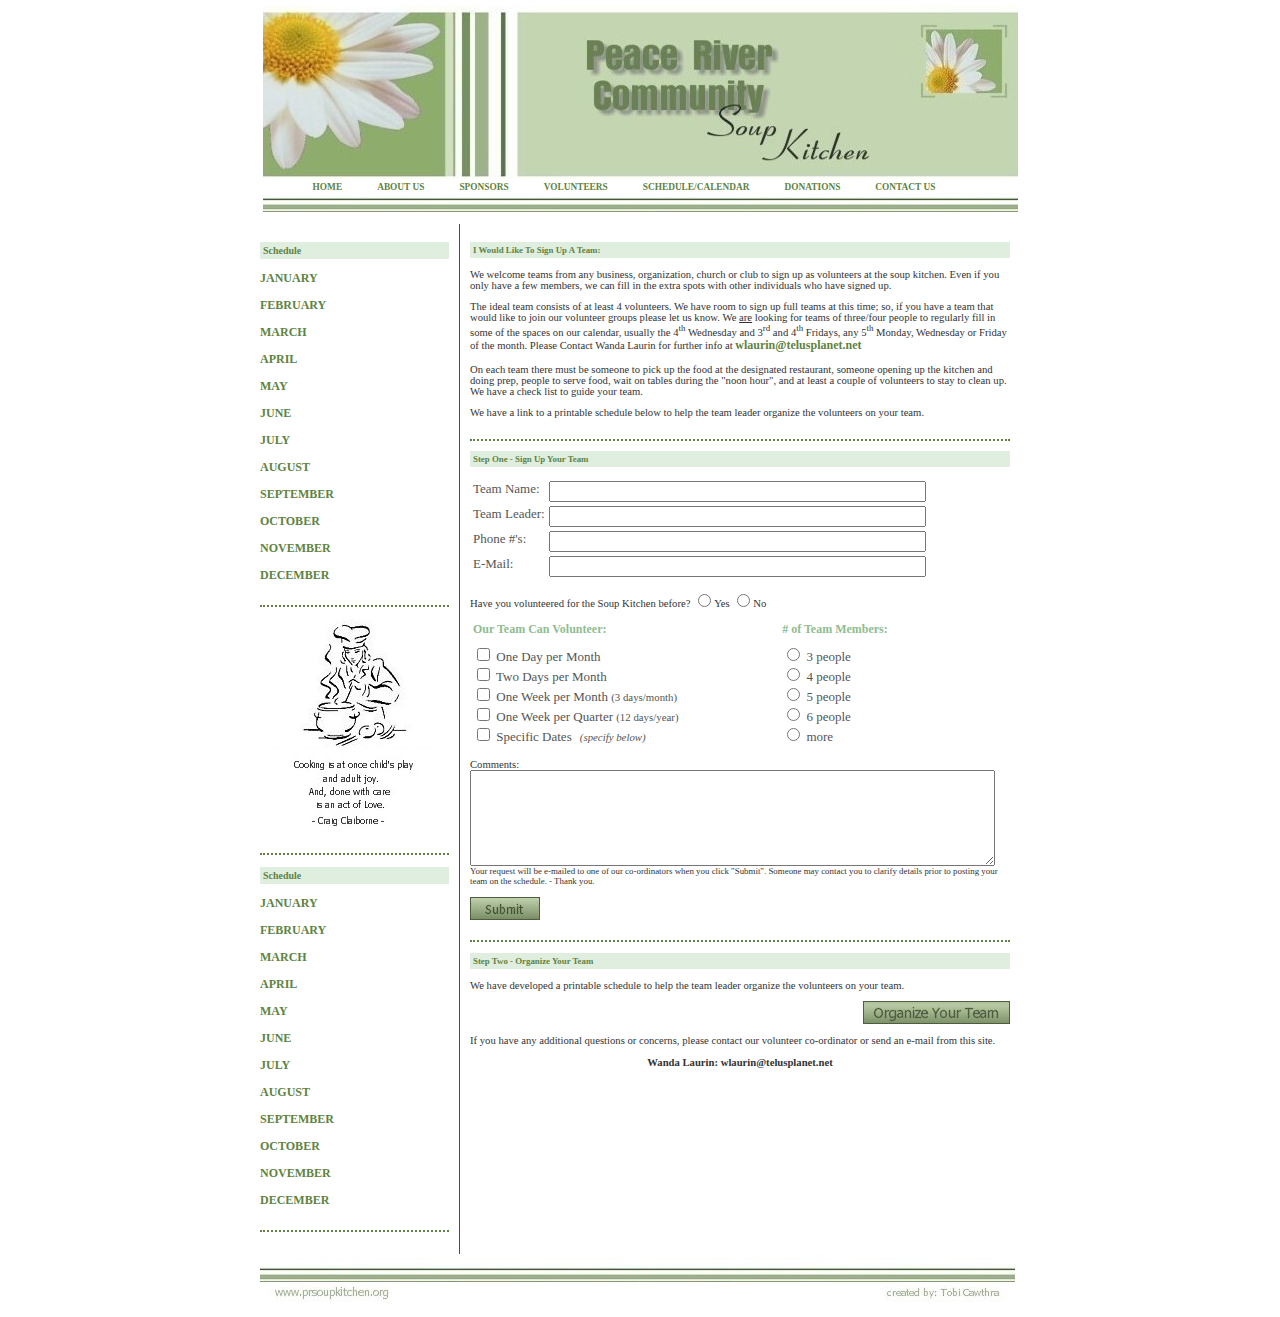
<file: signupgroup.html>
<html>
  <head>
    <title>Peace River Community Soup Kitchen - Sign Up as a Team</title>

<link rel="stylesheet" type="text/css"
href="style.css" />

</head> 
<body>

  <font face="Verdana">

<img src="images/banner.jpg"><br>

	<a class="toolbar" href="index.html">
HOME</a>
	<a class="toolbar" href="aboutus.html">
ABOUT US</a>
	<a class="toolbar" href="sponsors.html">
SPONSORS</a>
	<a class="toolbar" href="volunteers.html">
VOLUNTEERS</a>
	<a class="toolbar" href="http://www.my.calendars.net/prsoupkitchen">
SCHEDULE/CALENDAR</a>
	<a class="toolbar" href="donations.html">
DONATIONS</a>

	<a class="toolbar" href="contactus.html">
CONTACT US</a><br>

<img src="images/stripe.jpg"><p>



<div id="frame">

<!-- left column -->
<div id="lh-col">

<h5>Schedule</h5>
<p>

	<a href="http://calsnet.net/prsoupkitchen/d01/01/2007">
JANUARY</a><p>
	<a href="http://calsnet.net/prsoupkitchen/d01/02/2007">
FEBRUARY</a><p>
	<a href="http://calsnet.net/prsoupkitchen/d01/03/2007">
MARCH	</a><p>
	<a href="http://calsnet.net/prsoupkitchen/d01/04/2007">
APRIL	</a><p>
	<a href="http://calsnet.net/prsoupkitchen/d01/05/2007">
MAY	</a><p>
	<a href="http://calsnet.net/prsoupkitchen/d01/06/2007">
JUNE	</a><p>
	<a href="http://calsnet.net/prsoupkitchen/d01/07/2007">
JULY	</a><p>
	<a href="http://calsnet.net/prsoupkitchen/d01/08/2007">
AUGUST	</a><p>
	<a href="http://calsnet.net/prsoupkitchen/d01/09/2007">
SEPTEMBER</a><p>
	<a href="http://calsnet.net/prsoupkitchen/d01/10/2007">
OCTOBER	</a><p>
	<a href="http://calsnet.net/prsoupkitchen/d01/11/2007">
NOVEMBER</a><p>
	<a href="http://calsnet.net/prsoupkitchen/d01/12/2007">
DECEMBER</a>

<p class="dotted"></p>

<div align="center">
<img src="images/chefquote4.jpg"></div>

<p class="dotted"></p>


<h5>Schedule</h5>
<p>

	<a href="http://calsnet.net/prsoupkitchen/d01/01/2008">
JANUARY</a><p>
	<a href="http://calsnet.net/prsoupkitchen/d01/02/2008">
FEBRUARY</a><p>
	<a href="http://calsnet.net/prsoupkitchen/d01/03/2008">
MARCH	</a><p>
	<a href="http://calsnet.net/prsoupkitchen/d01/04/2008">
APRIL	</a><p>
	<a href="http://calsnet.net/prsoupkitchen/d01/05/2007">
MAY	</a><p>
	<a href="http://calsnet.net/prsoupkitchen/d01/06/2007">
JUNE	</a><p>
	<a href="http://calsnet.net/prsoupkitchen/d01/07/2007">
JULY	</a><p>
	<a href="http://calsnet.net/prsoupkitchen/d01/08/2007">
AUGUST	</a><p>
	<a href="http://calsnet.net/prsoupkitchen/d01/09/2007">
SEPTEMBER</a><p>
	<a href="http://calsnet.net/prsoupkitchen/d01/10/2007">
OCTOBER	</a><p>
	<a href="http://calsnet.net/prsoupkitchen/d01/11/2007">
NOVEMBER</a><p>
	<a href="http://calsnet.net/prsoupkitchen/d01/12/2007">
DECEMBER</a>
<p class="dotted"></p>







</div>
<!-- end of left column -->




<!-- mid column -->
<div id="mid-col2">

<h5>I Would Like To Sign Up A Team:</h5>


<p>We welcome teams from any business, organization, church or club to sign up as volunteers at the soup kitchen.
Even if you only have a few members, we can fill in the extra spots with other individuals who have signed up.</p>

<p>The ideal team consists of at least 4 volunteers. We have room to sign up full teams at this time; so, if you have 
	a team that would like to join our volunteer groups  please let us know. We <u>are</u> looking for teams of three/four 
	people to regularly fill in some of the spaces on our calendar, usually the 4<sup>th</sup> Wednesday and 3<sup>rd</sup>  and 4<sup>th</sup> Fridays, 
	any 5<sup>th</sup> Monday, Wednesday or Friday of the month.  Please Contact Wanda Laurin for further info at <a href="mailto:wlaurin@telusplanet.net">wlaurin@telusplanet.net</a></p>

<p>On each team there must be someone to pick up the food at the designated restaurant, someone opening up the 
	kitchen and doing prep, people to serve food, wait on tables during the "noon hour", and at least a couple of 
	volunteers to stay to clean up. We have a check list to guide your team.</p>

<p>We have a link to a printable schedule below to help the team leader organize the volunteers on your team.<p>

<p class="dotted"></p>

<h5>Step One - Sign Up Your Team</h5><p>

<FORM METHOD="POST" ACTION="mailto:tanin.behnke@gmail.com?subject=Volunteer Submission - Team" ENCTYPE="text/plain">

<font face="verdana">

<table border=0>
 <tr valign="top">
  <td><font size=-1>
Team Name:
  </td>
  <td><font size=-1>
	<INPUT TYPE="text" NAME="team name " SIZE="44">
  </td>
 </tr>
 <tr valign="top">
  <td><font size=-1>
Team Leader:
  </td>
  <td><font size=-1>
	<INPUT TYPE="text" NAME="leader " SIZE="44">
  </td>
 </tr>
 <tr valign="top">
  <td><font size=-1>
Phone #'s:
  </td>
  <td><font size=-1>
	<INPUT TYPE="text" NAME="phone #'s " SIZE="44">
  </td>
 </tr>
 <tr valign="top">
  <td><font size=-1>
E-Mail:
  </td>
  <td><font size=-1>
	<INPUT TYPE="text" NAME="email " SIZE="44">
  </td>
 </tr>
</table>

<p>

Have you volunteered for the Soup Kitchen before?
<INPUT TYPE="radio" NAME="repeat volunteer " VALUE=" yes">Yes
<INPUT TYPE="radio" NAME="repeat volunteer " VALUE=" no">No<p>

<table border=0>
 <tr valign="top">
  <td width="400"><font size=-1>

<p class="short">Our Team Can Volunteer: </p>

<INPUT TYPE="checkbox" NAME="Shift " VALUE=" 1 day/month">	One Day per Month 	<br> 
<INPUT TYPE="checkbox" NAME="Shift " VALUE=" 2 days/month">	Two Days per Month 	<br>
<INPUT TYPE="checkbox" NAME="Shift " VALUE=" 1 week/month">	One Week per Month <small> (3 days/month)</small><br> 
<INPUT TYPE="checkbox" NAME="Shift " VALUE=" 1 week/quarter">	One Week per Quarter <small> (12 days/year)</small>	<br>
<INPUT TYPE="checkbox" NAME="Shift " VALUE=" Specific Dates">	Specific Dates<small><i> &nbsp (specify below)</small></i>
  </td>
  <td width="290"><font size=-1>

<p class="short"># of Team Members: </p>

<INPUT TYPE="radio" NAME="Team Size " VALUE=" 3">  3 people	<br>
<INPUT TYPE="radio" NAME="Team Size " VALUE=" 4">  4 people	<br>
<INPUT TYPE="radio" NAME="Team Size " VALUE=" 5">  5 people	<br>
<INPUT TYPE="radio" NAME="Team Size " VALUE=" 6">  6 people	<br>
<INPUT TYPE="radio" NAME="Team Size " VALUE=" 6+"> more		<br>
  </td>

 </tr>
</table>


<p>
Comments:<br>

<TEXTAREA NAME="comment " ROWS=6 COLS=63 WRAP="virtual">
</TEXTAREA><br>

<small>Your request will be e-mailed to one of our co-ordinators when you click "Submit".
Someone may contact you to clarify details prior to posting your team on the schedule. - Thank you. </small><p>

<INPUT TYPE="image" SRC="images/submit.jpg" HEIGHT="23" WIDTH="70" BORDER=0 ALT="submit">


</FORM></font>



<p class="dotted"></p>

<h5>Step Two - Organize Your Team</h5>

<p> We have developed a printable schedule to help the team leader organize the volunteers
on your team.<p>


<div align="right">
<p class="short"><a href="organize.html" target="_top">
  <img src="images/organize.jpg" border=0></a></p></div>


<p> If you have any additional questions or concerns, please contact our volunteer 
co-ordinator or send an e-mail from this site.</p>

<div align="center"><b>

<p>Wanda Laurin: wlaurin@telusplanet.net</p></b>

</div>

</div>
<!-- end of mid column -->



<!-- Footer -->
<div id="ftr">

<img src="images/stripebottom.jpg">
prsoupkitchen.org

</div>
<!-- end of Footer -->

  
  </body>
</html>
</file>
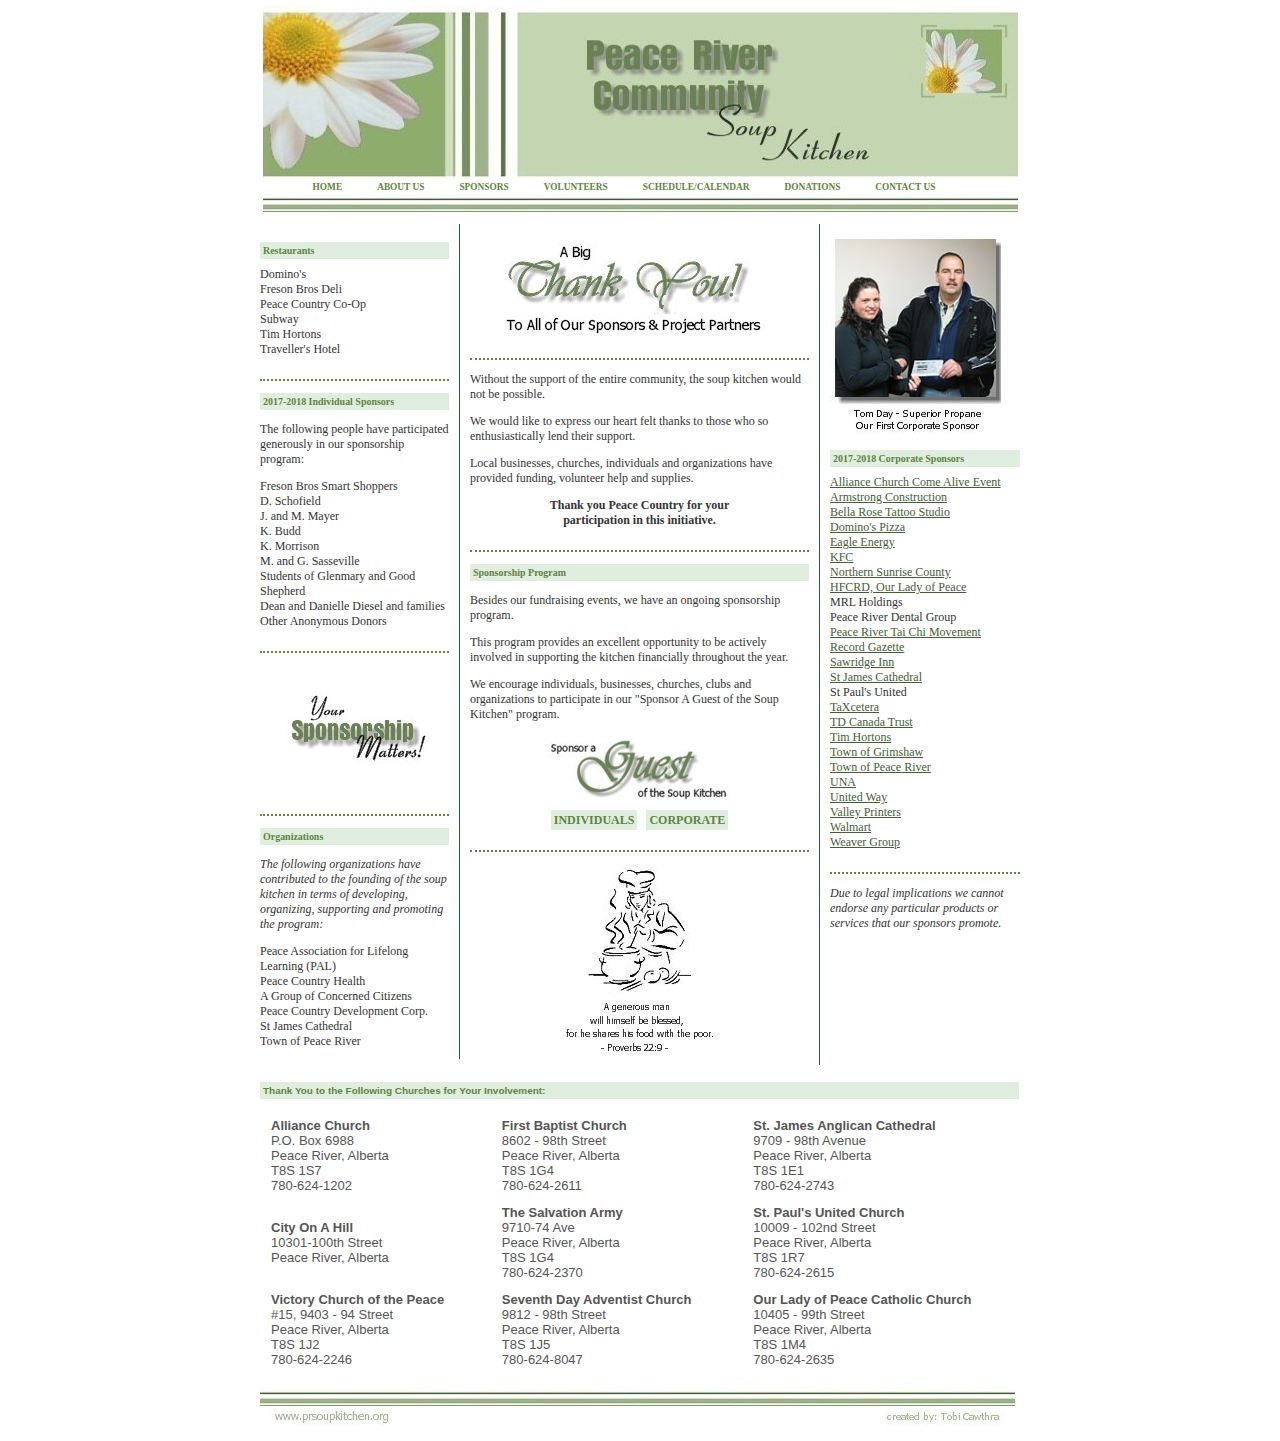
<file: sponsors.html>
<html>
  <head>
    <title>Peace River Community Soup Kitchen - Sponsors</title>

<link rel="stylesheet" type="text/css"
href="style.css" />

</head> 
<body>



  <font face="Verdana">

<img src="images/banner.jpg"><br>

	<a class="toolbar" href="index.html">
HOME</a>
	<a class="toolbar" href="aboutus.html">
ABOUT US</a>
	<a class="toolbar" href="sponsors.html">
SPONSORS</a>
	<a class="toolbar" href="volunteers.html">
VOLUNTEERS</a>
	<a class="toolbar" href="http://www.my.calendars.net/prsoupkitchen">
SCHEDULE/CALENDAR</a>
	<a class="toolbar" href="donations.html">
DONATIONS</a>

	<a class="toolbar" href="contactus.html">
CONTACT US</a><br>

<img src="images/stripe.jpg"><p>

<div id="frame">

<!-- left column -->
<div id="lh-col">



<h5>Restaurants</h5>

Domino's <br>
Freson Bros Deli <br>
Peace Country Co-Op <br>
Subway <br>
Tim Hortons <br>
Traveller's Hotel <br>

<p class="dotted"></p>

<h5>2017-2018 Individual Sponsors</h5>

<p>The following people have participated generously in our sponsorship program:</p>

<p>Freson Bros Smart Shoppers <br>
D. Schofield <br>
J. and M. Mayer <br>
K. Budd <br>
K. Morrison <br>
M. and G. Sasseville <br>
Students of Glenmary and Good Shepherd <br>
Dean and Danielle Diesel and families <br>
Other Anonymous Donors <br></p>

<p class="dotted"></p>
<p>&nbsp;</p>
<div align="center"><img src="images/sponsorship.jpg"></div>
<p>&nbsp;</p>

<p class="dotted"></p>

<h5>Organizations</h5>

<p><i>The following organizations have contributed to the founding of the soup kitchen in terms of
developing, organizing, supporting and promoting the program:</i></p>

Peace Association for Lifelong Learning (PAL)<br>
Peace Country Health<br> 
A Group of Concerned Citizens
<br>
Peace Country Development Corp.<br>
St James Cathedral <br>
Town of Peace River <br>

</div>
<!-- end of left column -->




<!-- mid column -->
<div id="mid-col">


<img src="images/thankyou.jpg">
<p class="dotted"></p>

<p>Without the support of the entire community, the soup kitchen would not be possible.</p>
<p>We would like to express our heart felt thanks to those who so enthusiastically lend their support.</p>
<p>Local businesses, churches, individuals and organizations have provided funding, volunteer help and supplies.</p>
<p><div align="center"><b>Thank you Peace Country for your <br> participation in this initiative.</b></p></div>


<p class="dotted"></p>

<h5>Sponsorship Program</h5>

<p>Besides our fundraising events, we have an ongoing sponsorship program.</p>

<p>This program provides an excellent opportunity to be actively involved in supporting the kitchen
financially throughout the year. </p>

<p>We encourage individuals, businesses, churches, clubs and organizations to participate in our 
"Sponsor A Guest of the Soup Kitchen" program.</p>

<div align="center"><img src="images/sponsorguest2.jpg"><p>

<a class="highlight" href="donations.html">
  INDIVIDUALS</a> 

<a class="highlight" href="donations.html#corporate">
  CORPORATE</a><br></div>
<p class="dotted"></p>

<div align="center"><img src="images/chefquote1.jpg"></div>
</div>
<!-- end of mid column -->



<!-- right column -->
<div id="rh-col">

<img src="photos/tomday.jpg">
<h5>2017-2018 Corporate Sponsors</h5>

<a class="sponsor" href="https://www.peaceriveralliance.ca/" target="_top">
Alliance Church Come Alive Event</a><br>
  
<a class="sponsor" href="http://www.glenarmstrongconstruction.com" target="_top">
Armstrong Construction</a><br>

<a class="sponsor" href="https://www.bellarosetattoostudio.com/" target="_top">
Bella Rose Tattoo Studio</a><br>

<a class="sponsor" href="https://pizza.dominos.ca/Peace-River-Alberta-10178/" target="_top">
Domino's Pizza</a><br>

<a class="sponsor" href="http://www.eagleenergytrust.com/ProjectsCDN.aspx" target="_top">
Eagle Energy</a><br>

<a class="sponsor" href="https://www.kfc.ca/store/9501-100th-st-peace-river" target="_top">
KFC</a><br>

<a class="sponsor" href="http://www.northernsunrise.net" target="_top">
Northern Sunrise County</a><br>

<a class="sponsor" href="http://www.hfcrd.ab.ca" target="_top">
HFCRD, Our Lady of Peace</a><br>

MRL Holdings<br>

Peace River Dental Group <br>

<a class="sponsor" href="https://www.facebook.com/peacerivertaichimovement/" target="_top">
Peace River Tai Chi Movement</a><br>

<a class="sponsor" href="http://www.prrecordgazette.com" target="_top">
Record Gazette</a><br>

<a class="sponsor" href="http://www.sawridgepeaceriver.com" target="_top">
Sawridge Inn</a><br>

<a class="sponsor" href="http://stjamespr.org" target="_top">
St James Cathedral</a><br>

St Paul's United<br>

<a class="sponsor" href="http://www.taxcetera.ca/" target="_top">
TaXcetera</a><br>

<a class="sponsor" href="https://www.tdcanadatrust.com/externalBranchLocator/getBranchDetail.form?lang=en&branchID=8952&src=local:b:can" target="_top">
TD Canada Trust</a><br>

<a class="sponsor" href="https://locations.timhortons.com/ca/ab/peace-river/7820-100th-ave.html" target="_top">
Tim Hortons</a><br>

<a class="sponsor" href="https://grimshaw.ca" target="_top">
Town of Grimshaw</a><br>

<a class="sponsor" href="http://peaceriver.ca" target="_top">
Town of Peace River</a><br>

<a class="sponsor" href="http://www.una.ab.ca" target="_top">
UNA</a><br>

<a class="sponsor" href="https://www.unitedwayabnw.org/" target="_top">
United Way</a><br>

<a class="sponsor" href="http://www.valleyprinters.ca/" target="_top">
Valley Printers</a><br>

<a class="sponsor" href="https://www.walmart.ca/en/stores-near-me/peace-river-supercentre-1068" target="_top">
Walmart</a><br>

<a class="sponsor" href="https://www.weavergroupltd.ca/" target="_top">
Weaver Group</a><br>

<p class="dotted"></p>
<p><i>Due to legal implications we cannot endorse any particular products or services that our sponsors promote.</i></p>

</div>
<!-- end of right column -->


<!-- Footer2 -->
<div id="ftr1">

<hr>

<h5>Thank You to the Following Churches for Your Involvement:</h5>

<table border=0 cellspacing=10 width=780>
 <tr valign="top">

  <td><font size="2">
<b>Alliance Church </b><br>
P.O. Box 6988 <br>
Peace River, Alberta <br>
T8S 1S7<br>
780-624-1202 <br>
  </font>
  </td>

  <td><font size="2">
<b>First Baptist Church</b><br>
8602 - 98th Street<br>
Peace River, Alberta<br>
T8S 1G4 <br>
780-624-2611<br>
  </font>
  </td>

  <td><font size="2">
<b>St. James Anglican Cathedral</b><br>
9709 - 98th Avenue<br>
Peace River, Alberta<br>
T8S 1E1 <br>
780-624-2743<br>
  </font>
  </td>
 </tr>

 <tr valign="top">
   <td><font size="2">&nbsp<br>
<b>City On A Hill</b><br>
10301-100th Street <br>
Peace River, Alberta <br>
  </font>
  </td>

 <td><font size="2">
<b>The Salvation Army</b><br>
9710-74 Ave<br>
Peace River, Alberta<br>
T8S 1G4 <br>
780-624-2370<br>
  </font>
  </td>

  <td><font size="2">
<b>St. Paul's United Church</b><br>
10009 - 102nd Street<br>
Peace River, Alberta<br>
T8S 1R7 <br>
780-624-2615<br>
  </font>
  </td>
 </tr>

 <tr valign="top">
  <td><font size="2">
<b>Victory Church of the Peace</b><br>
#15, 9403 - 94 Street <br>
Peace River, Alberta <br>
T8S 1J2 <br>
780-624-2246
  </font>
  </td>

  <td><font size="2">
<b>Seventh Day Adventist Church</b><br>
9812 - 98th Street<br>
Peace River, Alberta<br>
T8S 1J5 <br>
780-624-8047<br>
  </font>
  </td>

  <td><font size="2">
<b>Our Lady of Peace Catholic Church</b><br>
10405 - 99th Street <br>
Peace River, Alberta<br>
T8S 1M4 <br>
780-624-2635<br>
  </font>
  </td>
 </tr>

</table>


</div>
<!-- end of Footer -->


<!-- Footer -->
<div id="ftr">

<img src="images/stripebottom.jpg">
prsoupkitchen.org

</div>
<!-- end of Footer -->

  </div>
  </body>
</html>
</file>
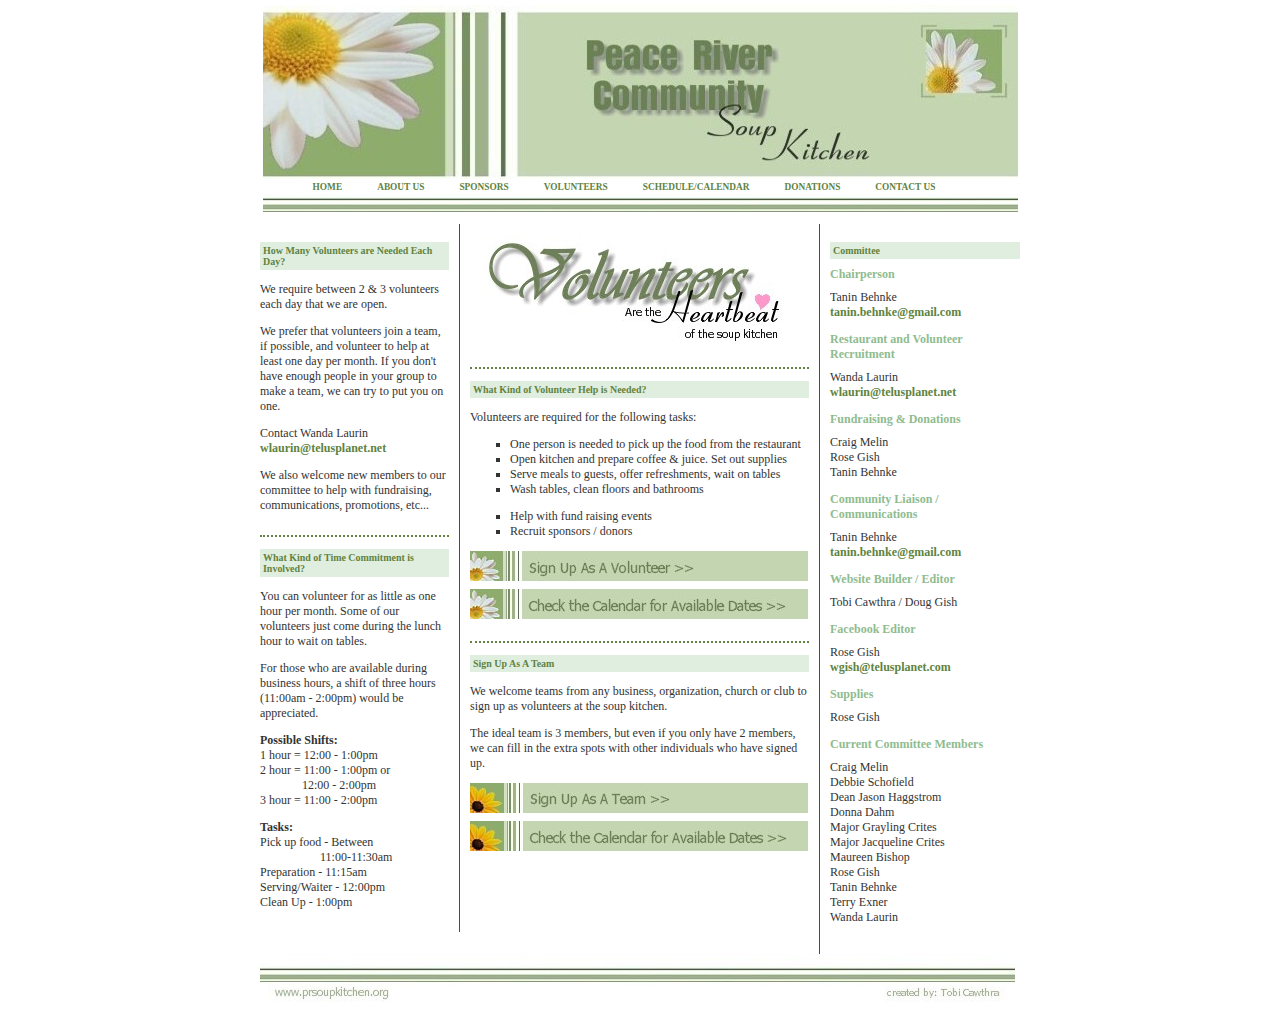
<file: volunteers.html>
<html>
  <head>
    <title>Peace River Community Soup Kitchen - Volunteers</title>

<link rel="stylesheet" type="text/css"
href="style.css" />

</head> 
<body>


  <font face="Verdana">

<img src="images/banner.jpg"><br>

	<a class="toolbar" href="index.html">
HOME</a>
	<a class="toolbar" href="aboutus.html">
ABOUT US</a>
	<a class="toolbar" href="sponsors.html">
SPONSORS</a>
	<a class="toolbar" href="volunteers.html">
VOLUNTEERS</a>
	<a class="toolbar" href="http://www.my.calendars.net/prsoupkitchen">
SCHEDULE/CALENDAR</a>
	<a class="toolbar" href="donations.html">
DONATIONS</a>

	<a class="toolbar" href="contactus.html">
CONTACT US</a><br>

<img src="images/stripe.jpg"><p>

<div id="frame">

<!-- left column -->
<div id="lh-col">


<h5>How Many Volunteers are Needed Each Day?</h5>

<p>We require between 2 & 3 volunteers each day that we are open. </p>

<p>We prefer that volunteers join a team, if possible, and volunteer to help at least one day per month.
If you don't have enough people in your group to make a team, we can try to put you on one. </p>
<p>Contact Wanda Laurin<br>
<a href="mailto:wlaurin@telusplanet.net">wlaurin@telusplanet.net</a></p>

<p>We also welcome new members to our committee to help with fundraising, communications, promotions, etc... </p>
<p class="dotted"></p>

<h5>What Kind of Time Commitment is Involved?</h5>

<p>You can volunteer for as little as one hour per month.  
Some of our volunteers just come during the lunch hour to wait on tables.</p>
<p>For those who are available during business hours, a shift of three hours (11:00am - 2:00pm) would be appreciated.</p>

<b>Possible Shifts:</b> <br>
 1 hour = 12:00 - 1:00pm <br>
 2 hour = 11:00 - 1:00pm or<br> &nbsp; &nbsp; &nbsp; &nbsp; &nbsp; &nbsp; &nbsp;
	  12:00 - 2:00pm <br>
 3 hour = 11:00 - 2:00pm

 <p>

<b>Tasks:</b> <br>
 Pick up food - Between <br>
 &nbsp; &nbsp; &nbsp; &nbsp; &nbsp; &nbsp; &nbsp; &nbsp; &nbsp; &nbsp; 11:00-11:30am<br>
 Preparation - 11:15am<br>
 Serving/Waiter - 12:00pm <br>
 Clean Up - 1:00pm
</p>

</div>
<!-- end of left column -->




<!-- mid column -->
<div id="mid-col">

<img src="images/volunteers.jpg">

<p class="dotted"></p>

<h5>What Kind of Volunteer Help is Needed?</h5>

<p>Volunteers are required for the following tasks: </p>

<ul>
<li>One person is needed to pick up the food from the restaurant
<li>Open kitchen and prepare coffee & juice.  Set out supplies
<li>Serve meals to guests, offer refreshments, wait on tables
<li>Wash tables, clean floors and bathrooms <p>
<li>Help with fund raising events
<li>Recruit sponsors / donors

</ul>





<p class="short"><a href="signup.html">
  <img src="images/flowersignup.jpg" border=0></a></p>
<a href="http://calsnet.net/prsoupkitchen">
  <img src="images/flowercheckdates.jpg" border=0></a></p>


<p class="dotted"></p>


<h5>Sign Up As A Team</h5>

<p>We welcome teams from any business, organization, church or club to sign up as 
volunteers at the soup kitchen. </p>  

<p>The ideal team is 3 members, but even if you only have 2 members, we can fill 
in the extra spots with other individuals who have signed up.</p>


<p class="short"><a href="signupgroup.html">
  <img src="images/flowersignupteam.jpg" border=0></a></p>
<a href="http://calsnet.net/prsoupkitchen">
  <img src="images/flowercheckdates2.jpg" border=0></a></p>

<p>&nbsp;</p>
<p>&nbsp;</p>
<p>&nbsp;</p>
</div>
<!-- end of mid column -->



<!-- right column -->
<div id="rh-col">


<h5>Committee</h5>


<p class="short">Chairperson</p>
Tanin Behnke<br>
<a href="mailto:tanin.behnke@gmail.com">tanin.behnke@gmail.com</a><p>


<p class="short">Restaurant and Volunteer Recruitment</p>
Wanda Laurin<br>
<a href="mailto:wlaurin@telusplanet.net">wlaurin@telusplanet.net</a><p>

<p class="short">Fundraising & Donations</p>
Craig Melin<br>
Rose Gish<br>
Tanin Behnke<p>

<p class="short">Community Liaison / Communications</p>
Tanin Behnke<br>
<a href="mailto:tanin.behnke@gmail.com">tanin.behnke@gmail.com</a><p>

<p class="short">Website Builder / Editor</p>
Tobi Cawthra / Doug Gish<p>

<p class="short">Facebook Editor</p>
Rose Gish<br>
<a href="mailto:wgish@telusplanet.com">wgish@telusplanet.com</a><p>

<p class="short">Supplies</p>
Rose Gish<p>

<p class="short">Current Committee Members</p>
Craig Melin<br>
Debbie Schofield<br>
Dean Jason Haggstrom<br>
Donna Dahm<br>
Major Grayling Crites<br>
Major Jacqueline Crites<br>
Maureen Bishop<br>
Rose Gish<br>
Tanin Behnke<br>
Terry Exner<br>
Wanda Laurin<br>


</div>
<!-- end of right column -->



<!-- Footer -->
<div id="ftr">

<img src="images/stripebottom.jpg">
prsoupkitchen.org

</div>
<!-- end of Footer -->

  </div>
  </body>
</html>
</file>
<file: style.css>
/* Stylesheet for Peace River Community Soup Kitchen */ 

body{
 text-align:center;
 margin: 5px 5px 5px 5px;
 padding: 0;     
 color: #2C5D3F;
 font-size: 9pt;
 font-family: Verdana, Helvetica, Geneva, Arial, 
              SunSans-Regular, sans-serif;
    color: #555555;
    background-color: white;
 scrollbar-base-color: #E0EEE0;
 scrollbar-arrow-color: #608341;
 scrollbar-shadow-color: #608341;
 scrollbar-lightshadow-color: #C0D9AF; 
 scrollbar-darkshadow-color: #608341;
 scrollbar-highlight-color: white;
 scrollbar-3dlight-color: #608341;
 }


	#frame {
		width:760px;
		margin-right:auto;
		margin-left:auto;
		margin-top:0px;
		padding:0px;
		text-align:left;
		}	
     
#lh-col{
box-sizing:border-box;
 width: 200px;
 float: left;
 border: solid #2C5D3F;
 border-width: 0 1px 0 0;
 color: #333333;
 margin: 0;
 padding: 10px 10px 10px 0px;
 }

#lh-col2{
 width: 200px;
 float: left;
 border: solid #2C5D3F;
 border-width: 0 1px 0 0;
 color: #333333;
 margin: 0;
 padding: 10px;
 font-size: 8.5pt;
 }

#mid-col{
box-sizing:border-box;
 width: 360px;
 float: left;
 border: solid #2C5D3F;
 border-width: 0 1px 0 0;
 color: #333333;
 margin: 0;
 padding: 10px;
 }

#mid-col2{
 width: 540px;
 float: left;
 border: solid #2C5D3F;
 border-width: 0 0 0 0;
 color: #333333;
 margin: 0;
 padding: 10px 0px 10px 10px;
 font-size: 8pt;
 }
	
#rh-col{
box-sizing:border-box;
 width: 200px;
 float: left;
 border: solid #2C5D3F;
 border-width: 0 0 0 0;
 color: #333333;
 margin: 0;
 padding: 10px 0px 10px 10px;
 }

 
#ftr{
 float: left;
 width: 759px;
 margin: 0;
 padding: 0px;
 color: white;
 }

 
#ftr1{
 float: left;
 width: 759px;
 margin: 0;
 padding: 0px;
 font-size: 9pt;
 font-family: Verdana, Helvetica, Geneva, Arial, 
              SunSans-Regular, sans-serif;
    color: #555555;
    background-color: white;
 }

p.dotted { border-bottom-style: dotted ; 
           border-bottom-color: #608341; 
           border-bottom-width: 2px;
           padding-top: 0px;  
           padding-bottom: 10px;  }

p.short {  margin-top: 0px;
	   margin-bottom: 8px;
           font-size: 9pt; color: #8FBC8F; 
	   font-weight: bold; }

p.tall {  margin-top: 15px;
	   margin-bottom: 12px;
           font-size: 10pt; }


hr {
  border: 0;
  width: 100%; 
  height: 1px;
  text-align: center;
  color: #608341;
  margin-top: 8px; 
  margin-bottom: 0px; }


h1 { margin-bottom: 8px; }
h2 { margin-bottom: 8px; }

h3 { color: #608341;
     background: #C0D9AF;
     width: 100%;
     margin: 0px 0px 0px 0px;
     padding: 8px;
     text-align: center;  }

h4 { color: #608341;
     margin-bottom: 8px; }

h5 { box-sizing:border-box;
	 color: #608341;
     background: #E0EEE0;
     width: 100%;
     margin: 8px 0px 8px 0;
     padding: 3px;
     border-left: 0;
     border-right: 0;  }

h5.sponsor { color: #435D36;
     	     background: #FFF8DC;
	     width: 100%;
	     margin: 8px 0px 8px 0;
	     padding: 3px;
	     border-left: 0;
	     border-right: 0;  }

ul { list-style-type: square;
      font-size: 9pt;  } 


a { font-size: 9pt;}

  a:link    { text-decoration: none; color: #608341; font-weight: bold; font-size: 9pt; }
  a:visited { text-decoration: none; color: #608341; font-weight: bold; font-size: 9pt; }
  a:hover   { text-decoration: none; color: #8FBC8F; font-weight: bold; font-size: 9pt; }
  a:active  { text-decoration: none; color: #EEC900; font-weight: bold; font-size: 9pt; }


  a.sponsor:link    { text-decoration: underline; color: #435D36; font-weight: normal; }
  a.sponsor:visited { text-decoration: underline; color: #435D36; font-weight: normal;}
  a.sponsor:hover   { text-decoration: underline; color: #000000; font-weight: normal;}
  a.sponsor:active  { text-decoration: underline; color: #000000; font-weight: normal;}

  a.highlight:link    { text-decoration: none; color: #608341; background: #E0EEE0;
			width: 100%; margin: 3; padding: 3px; }
  a.highlight:visited { text-decoration: none; color: #608341; background: #E0EEE0;
			width: 100%; margin: 3; padding: 3px; }
  a.highlight:hover   { text-decoration: none; color: #8FBC8F; background: #E0EEE0;
			width: 100%; margin: 3; padding: 3px; }
  a.highlight:active  { text-decoration: none; color: #EEC900; background: #E0EEE0;
			width: 100%; margin: 3; padding: 3px; }


  a.toolbar:link    { text-decoration: none; color: #608341; font-size: 7pt; font-weight: bold;
			margin-top: 2px; margin-bottom: 5px; margin-right: 32px; }
  a.toolbar:visited { text-decoration: none; color: #608341; font-size: 7pt; font-weight: bold;
			margin-top: 2px; margin-bottom: 5px; margin-right: 32px; }
  a.toolbar:hover   { text-decoration: none; color: #8FBC8F; font-size: 7pt; font-weight: bold;
			margin-top: 2px; margin-bottom: 5px; margin-right: 32px; }
  a.toolbar:active  { text-decoration: none; color: #EEC900; font-size: 7pt; font-weight: bold;
			margin-top: 2px; margin-bottom: 5px; margin-right: 32px; }



table.sample {
	border-width: 1px;
	border-spacing: ;
	border-style: dashed;
	border-color: black;
	border-collapse: separate;
	background-color: white;
}

table.sample td {
	border-width: 1px;
	padding: 4px;
	border-style: none;
	border-color: gray;
	background-color: white;
	-moz-border-radius: ;
}

figure.gallery {
	max-width: 540px;
	margin-left: auto;
	margin-right:auto;
}

figure.gallery img {
	width: 100%;
}

figure.gallery figcaption {
	margin-top: 10px;
	font-size: 11pt;
}
</file>
